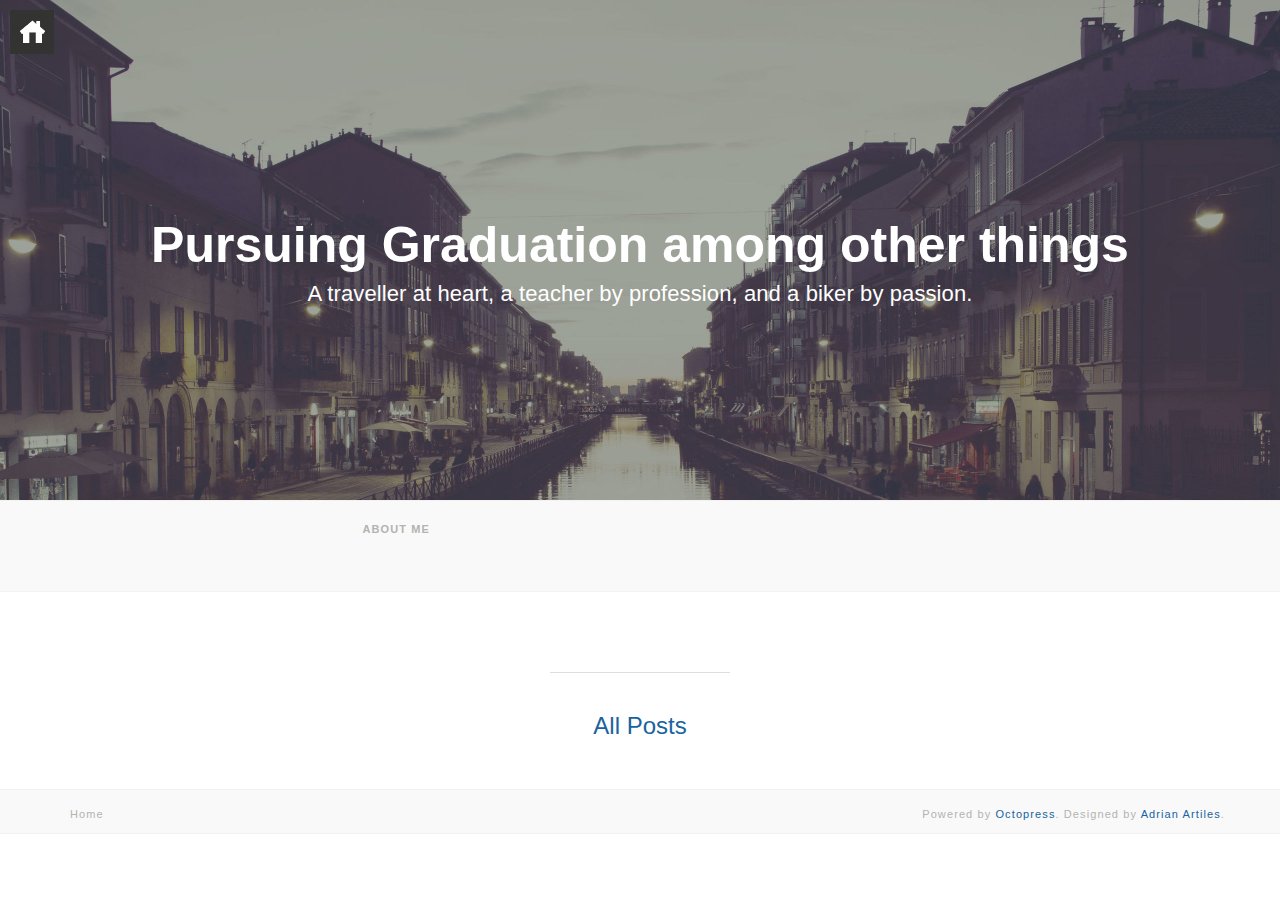
<file: index.html>
<!DOCTYPE html>
<!--[if IEMobile 7 ]><html class="no-js iem7"><![endif]-->
<!--[if lt IE 9]><html class="no-js lte-ie8"><![endif]-->
<!--[if (gt IE 8)|(gt IEMobile 7)|!(IEMobile)|!(IE)]><!--><html class="no-js" lang="en"><!--<![endif]-->
<!DOCTYPE html>
<!--[if IEMobile 7 ]><html class="no-js iem7"><![endif]-->
<!--[if lt IE 9]><html class="no-js lte-ie8"><![endif]-->
<!--[if (gt IE 8)|(gt IEMobile 7)|!(IEMobile)|!(IE)]><!--><html class="no-js" lang="en"><!--<![endif]-->
<head>
  <meta charset="utf-8">
  <title>Pursuing Graduation among other things</title>
  <meta name="author" content="Varsha Rammohan">

  
  <meta name="description" content=" Pursuing Graduation among other things
A traveller at heart, a teacher by profession, and a biker by passion. about me All Posts ">
  

  <!-- http://t.co/dKP3o1e -->
  <meta name="HandheldFriendly" content="True">
  <meta name="MobileOptimized" content="320">
  <meta name="viewport" content="width=device-width, initial-scale=1">

  
  <link rel="canonical" href="http://varsharammohan.github.io">
  <link href="/favicon.png" rel="icon">
  <link href="/stylesheets/screen.css" media="screen, projection" rel="stylesheet" type="text/css">
  <link href="/atom.xml" rel="alternate" title="Pursuing Graduation among other things" type="application/atom+xml">
  <script src="/javascripts/modernizr-2.0.js"></script>
  <script src="//ajax.googleapis.com/ajax/libs/jquery/1.9.1/jquery.min.js"></script>
  <script>!window.jQuery && document.write(unescape('%3Cscript src="./javascripts/libs/jquery.min.js"%3E%3C/script%3E'))</script>
  <script src="/javascripts/octopress.js" type="text/javascript"></script>
  

</head>

  <body>
    <a href="/" class="home-icon">
      <img src="/images/home.png"/>
    </a>

    <div class="home-page">
  <div class="hero">
    <h1>Pursuing Graduation among other things</h1>
<p>A traveller at heart, a teacher by profession, and a biker by passion.</p>

  </div>

  <div class="home-field">
    <div class="home-landing her-row">
      <div class="container">
        <div class="row">
          <div id="about-me" class="col-md-offset-3 col-md-6">
  <h4>about me</h4>
  <p></p>
  <div class="social-icon-list">
  	
    
    
  </div>
</div>

        </div>
      </div>
    </div>

    <div class="article-list">
      <div class="container">
        
      </div>
    </div>

    <hr class="divider-short"/>

    <div class="archive-link">
      <h3><a href="/posts/">All Posts</a></h3>
    </div>
  </div>
</div>

    <footer id="footer" class="her-row">
  <div class="container">
    <div class="row">
      <div class="col-md-1">
  <a href="/"><h4>Home</h4></a>
</div>

<div class="col-md-2">
  <div class="social-icon-list">
    

    

    
  </div>
</div>

<div class="pull-right">
  <h4>Powered by <a href="http://octopress.org/">Octopress</a>. Designed by <a href="http://AdrianArtiles.com">Adrian Artiles</a>.</h4>
</div>


    </div>
  </div>
</footer>

  </body>
</html>
</file>
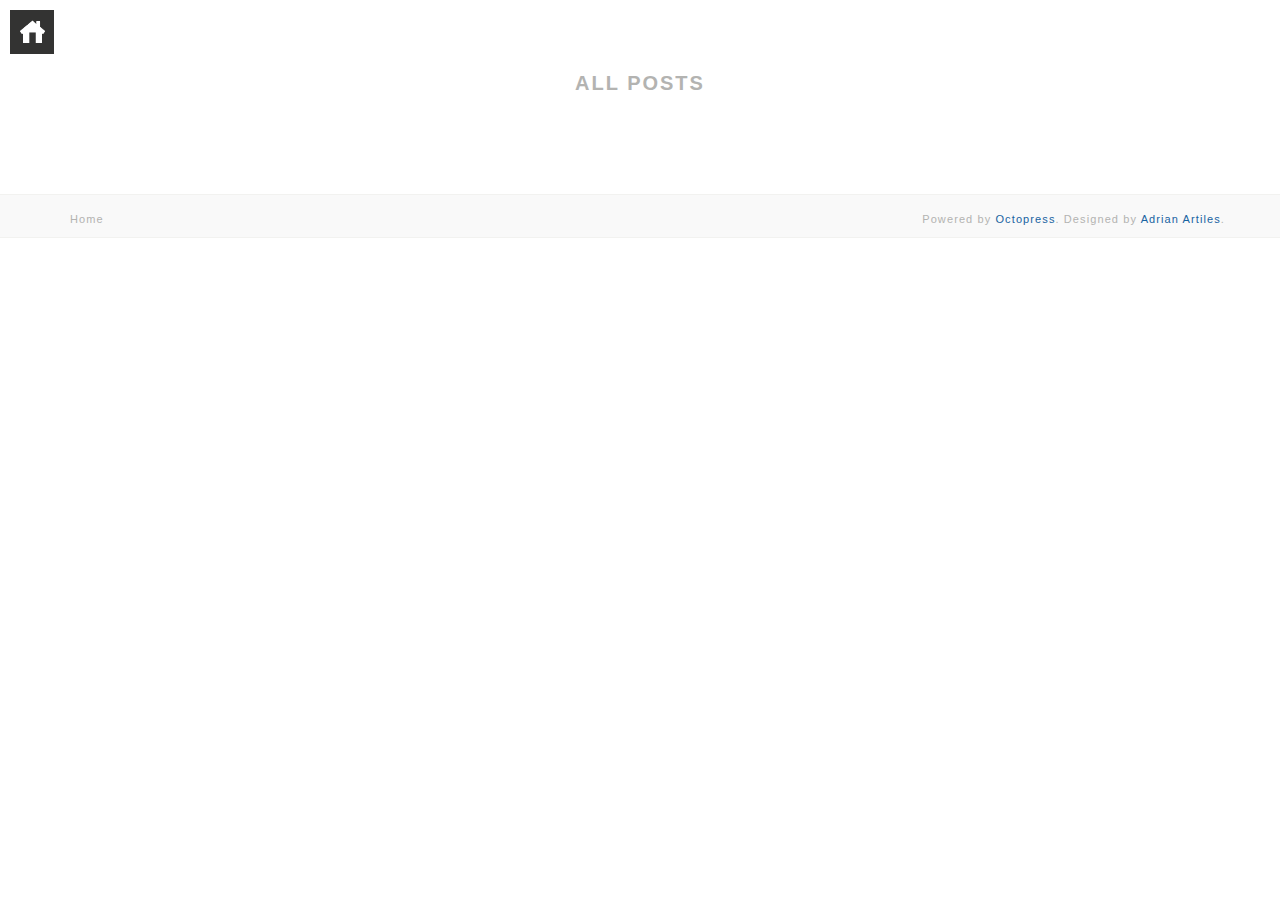
<file: posts/index.html>
<!DOCTYPE html>
<!--[if IEMobile 7 ]><html class="no-js iem7"><![endif]-->
<!--[if lt IE 9]><html class="no-js lte-ie8"><![endif]-->
<!--[if (gt IE 8)|(gt IEMobile 7)|!(IEMobile)|!(IE)]><!--><html class="no-js" lang="en"><!--<![endif]-->
<!DOCTYPE html>
<!--[if IEMobile 7 ]><html class="no-js iem7"><![endif]-->
<!--[if lt IE 9]><html class="no-js lte-ie8"><![endif]-->
<!--[if (gt IE 8)|(gt IEMobile 7)|!(IEMobile)|!(IE)]><!--><html class="no-js" lang="en"><!--<![endif]-->
<head>
  <meta charset="utf-8">
  <title>All Posts - Pursuing Graduation among other things</title>
  <meta name="author" content="Varsha Rammohan">

  
  <meta name="description" content=" All Posts ">
  

  <!-- http://t.co/dKP3o1e -->
  <meta name="HandheldFriendly" content="True">
  <meta name="MobileOptimized" content="320">
  <meta name="viewport" content="width=device-width, initial-scale=1">

  
  <link rel="canonical" href="http://varsharammohan.github.io/posts">
  <link href="/favicon.png" rel="icon">
  <link href="/stylesheets/screen.css" media="screen, projection" rel="stylesheet" type="text/css">
  <link href="/atom.xml" rel="alternate" title="Pursuing Graduation among other things" type="application/atom+xml">
  <script src="/javascripts/modernizr-2.0.js"></script>
  <script src="//ajax.googleapis.com/ajax/libs/jquery/1.9.1/jquery.min.js"></script>
  <script>!window.jQuery && document.write(unescape('%3Cscript src="./javascripts/libs/jquery.min.js"%3E%3C/script%3E'))</script>
  <script src="/javascripts/octopress.js" type="text/javascript"></script>
  

</head>

  <body>
    <a href="/" class="home-icon">
      <img src="/images/home.png"/>
    </a>

    <div class="all-posts">
  <div class="container">
    <div class="row">
      <div class="list-title col-md-offset-3 col-md-6">
        <h4>All Posts</h4>
      </div>
    </div>
  </div>

  <div class="article-list">
    <div class="container">
      
    </div>
  </div>
</div>

    <footer id="footer" class="her-row">
  <div class="container">
    <div class="row">
      <div class="col-md-1">
  <a href="/"><h4>Home</h4></a>
</div>

<div class="col-md-2">
  <div class="social-icon-list">
    

    

    
  </div>
</div>

<div class="pull-right">
  <h4>Powered by <a href="http://octopress.org/">Octopress</a>. Designed by <a href="http://AdrianArtiles.com">Adrian Artiles</a>.</h4>
</div>


    </div>
  </div>
</footer>

  </body>
</html>
</file>
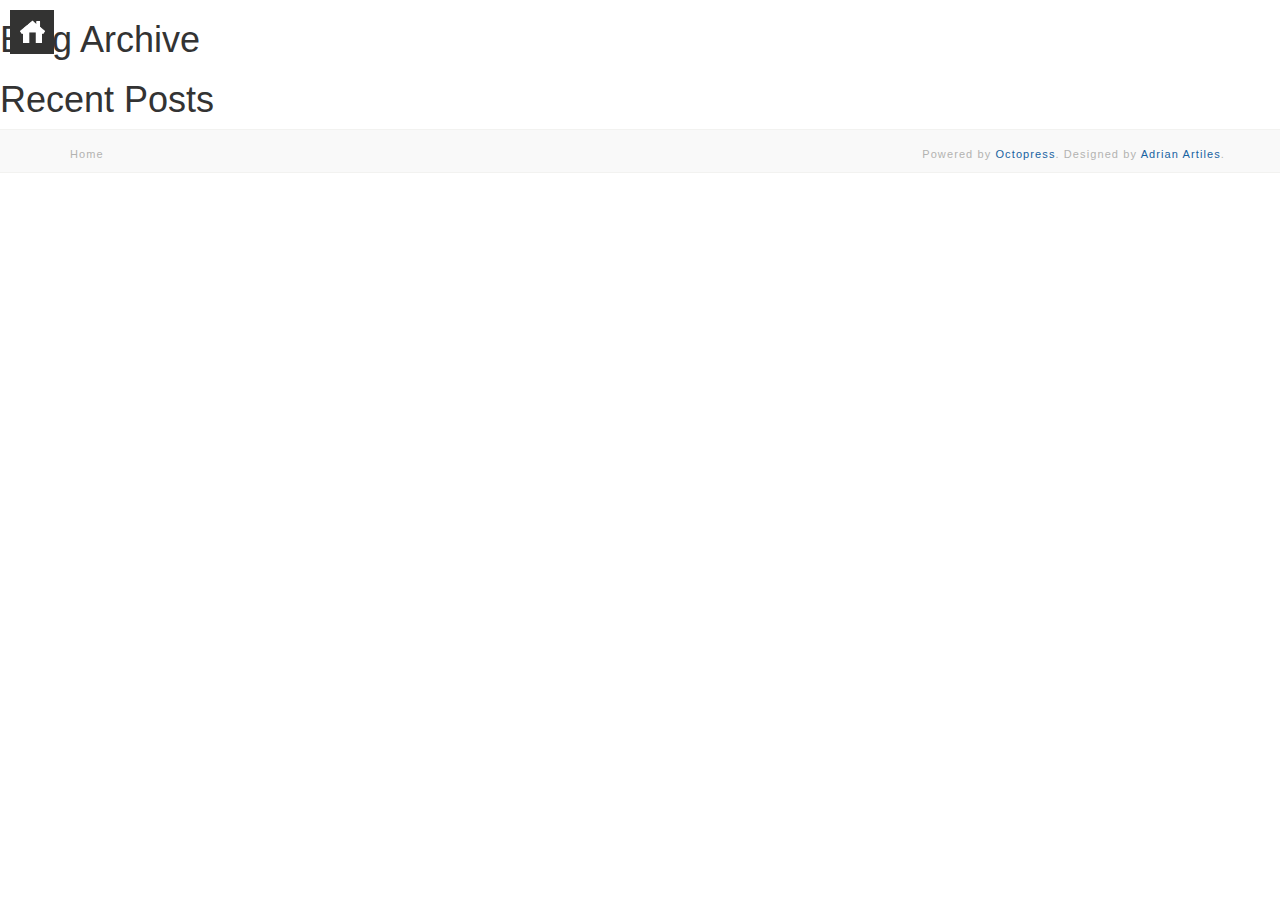
<file: blog/archives/index.html>
<!DOCTYPE html>
<!--[if IEMobile 7 ]><html class="no-js iem7"><![endif]-->
<!--[if lt IE 9]><html class="no-js lte-ie8"><![endif]-->
<!--[if (gt IE 8)|(gt IEMobile 7)|!(IEMobile)|!(IE)]><!--><html class="no-js" lang="en"><!--<![endif]-->
<!DOCTYPE html>
<!--[if IEMobile 7 ]><html class="no-js iem7"><![endif]-->
<!--[if lt IE 9]><html class="no-js lte-ie8"><![endif]-->
<!--[if (gt IE 8)|(gt IEMobile 7)|!(IEMobile)|!(IE)]><!--><html class="no-js" lang="en"><!--<![endif]-->
<head>
  <meta charset="utf-8">
  <title>Blog Archive - Pursuing Graduation among other things</title>
  <meta name="author" content="Varsha Rammohan">

  
  <meta name="description" content=" Blog Archive Recent Posts ">
  

  <!-- http://t.co/dKP3o1e -->
  <meta name="HandheldFriendly" content="True">
  <meta name="MobileOptimized" content="320">
  <meta name="viewport" content="width=device-width, initial-scale=1">

  
  <link rel="canonical" href="http://varsharammohan.github.io/blog/archives">
  <link href="/favicon.png" rel="icon">
  <link href="/stylesheets/screen.css" media="screen, projection" rel="stylesheet" type="text/css">
  <link href="/atom.xml" rel="alternate" title="Pursuing Graduation among other things" type="application/atom+xml">
  <script src="/javascripts/modernizr-2.0.js"></script>
  <script src="//ajax.googleapis.com/ajax/libs/jquery/1.9.1/jquery.min.js"></script>
  <script>!window.jQuery && document.write(unescape('%3Cscript src="./javascripts/libs/jquery.min.js"%3E%3C/script%3E'))</script>
  <script src="/javascripts/octopress.js" type="text/javascript"></script>
  

</head>

  <body>
    <a href="/" class="home-icon">
      <img src="/images/home.png"/>
    </a>

    <div>
<article role="article">
  
  <header>
    <h1 class="entry-title">Blog Archive</h1>
    
  </header>
  
  <div id="blog-archives">

</div>

  
</article>

</div>

<aside class="sidebar">
  
    <section>
  <h1>Recent Posts</h1>
  <ul id="recent_posts">
    
  </ul>
</section>





  
</aside>


    <footer id="footer" class="her-row">
  <div class="container">
    <div class="row">
      <div class="col-md-1">
  <a href="/"><h4>Home</h4></a>
</div>

<div class="col-md-2">
  <div class="social-icon-list">
    

    

    
  </div>
</div>

<div class="pull-right">
  <h4>Powered by <a href="http://octopress.org/">Octopress</a>. Designed by <a href="http://AdrianArtiles.com">Adrian Artiles</a>.</h4>
</div>


    </div>
  </div>
</footer>

  </body>
</html>
</file>
<file: stylesheets/screen.css>
html,body,div,span,applet,object,iframe,h1,h2,h3,h4,h5,h6,p,blockquote,pre,a,abbr,acronym,address,big,cite,code,del,dfn,em,img,ins,kbd,q,s,samp,small,strike,strong,sub,sup,tt,var,b,u,i,center,dl,dt,dd,ol,ul,li,fieldset,form,label,legend,table,caption,tbody,tfoot,thead,tr,th,td,article,aside,canvas,details,embed,figure,figcaption,footer,header,hgroup,menu,nav,output,ruby,section,summary,time,mark,audio,video{margin:0;padding:0;border:0;font:inherit;font-size:100%;vertical-align:baseline}html{line-height:1}ol,ul{list-style:none}table{border-collapse:collapse;border-spacing:0}caption,th,td{text-align:left;font-weight:normal;vertical-align:middle}q,blockquote{quotes:none}q:before,q:after,blockquote:before,blockquote:after{content:"";content:none}a img{border:none}article,aside,details,figcaption,figure,footer,header,hgroup,menu,nav,section,summary{display:block}.highlight,html .gist .gist-file .gist-syntax .gist-highlight{border:1px solid #05232b !important}.highlight table td.code,html .gist .gist-file .gist-syntax .gist-highlight table td.code{width:100%}.highlight .line-numbers,html .gist .gist-file .gist-syntax .gist-highlight .line-numbers{text-align:right;font-size:13px;line-height:1.45em;background:#073642 url('/images/noise.png?1403675433') top left !important;border-right:1px solid #00232c !important;-webkit-box-shadow:#083e4b -1px 0 inset;-moz-box-shadow:#083e4b -1px 0 inset;box-shadow:#083e4b -1px 0 inset;text-shadow:#021014 0 -1px;padding:.8em !important;-webkit-border-radius:0;-moz-border-radius:0;-ms-border-radius:0;-o-border-radius:0;border-radius:0}.highlight .line-numbers span,html .gist .gist-file .gist-syntax .gist-highlight .line-numbers span{color:#586e75 !important}figure.code,.gist-file,pre{-webkit-box-shadow:rgba(0,0,0,0.06) 0 0 10px;-moz-box-shadow:rgba(0,0,0,0.06) 0 0 10px;box-shadow:rgba(0,0,0,0.06) 0 0 10px}figure.code .highlight pre,.gist-file .highlight pre,pre .highlight pre{-webkit-box-shadow:none;-moz-box-shadow:none;box-shadow:none}html .gist .gist-file{margin-bottom:1.8em;position:relative;border:none;padding-top:26px !important}html .gist .gist-file .gist-syntax{border-bottom:0 !important;background:none !important}html .gist .gist-file .gist-syntax .gist-highlight{background:#002b36 !important}html .gist .gist-file .gist-meta{padding:.6em 0.8em;border:1px solid #083e4b !important;color:#586e75;font-size:.7em !important;background:#073642 url('/images/noise.png?1403675433') top left;line-height:1.5em}html .gist .gist-file .gist-meta a{color:#75878b !important;text-decoration:none}html .gist .gist-file .gist-meta a:hover{text-decoration:underline}html .gist .gist-file .gist-meta a:hover{color:#93a1a1 !important}html .gist .gist-file .gist-meta a[href*='#file']{position:absolute;top:0;left:0;right:-10px;color:#474747 !important}html .gist .gist-file .gist-meta a[href*='#file']:hover{color:#1863a1 !important}html .gist .gist-file .gist-meta a[href*=raw]{top:.4em}pre{background:#002b36 url('/images/noise.png?1403675433') top left;-webkit-border-radius:0.4em;-moz-border-radius:0.4em;-ms-border-radius:0.4em;-o-border-radius:0.4em;border-radius:0.4em;border:1px solid #05232b;line-height:1.45em;font-size:13px;margin-bottom:2.1em;padding:.8em 1em;color:#93a1a1;overflow:auto}h3.filename+pre{-moz-border-radius-topleft:0px;-webkit-border-top-left-radius:0px;border-top-left-radius:0px;-moz-border-radius-topright:0px;-webkit-border-top-right-radius:0px;border-top-right-radius:0px}p code,li code{display:inline-block;white-space:no-wrap;background:#fff;font-size:.8em;line-height:1.5em;color:#555;border:1px solid #ddd;-webkit-border-radius:0.4em;-moz-border-radius:0.4em;-ms-border-radius:0.4em;-o-border-radius:0.4em;border-radius:0.4em;padding:0 .3em;margin:-1px 0}p pre code,li pre code{font-size:1em !important;background:none;border:none}.pre-code,html .gist .gist-file .gist-syntax .gist-highlight pre,.highlight code{font-family:Menlo,Monaco,"Andale Mono","lucida console","Courier New",monospace !important;overflow:scroll;overflow-y:hidden;display:block;padding:.8em !important;overflow-x:auto;line-height:1.45em;background:#002b36 url('/images/noise.png?1403675433') top left !important;color:#93a1a1 !important}.pre-code *::-moz-selection,html .gist .gist-file .gist-syntax .gist-highlight pre *::-moz-selection,.highlight code *::-moz-selection{background:#386774;color:inherit;text-shadow:#002b36 0 1px}.pre-code *::-webkit-selection,html .gist .gist-file .gist-syntax .gist-highlight pre *::-webkit-selection,.highlight code *::-webkit-selection{background:#386774;color:inherit;text-shadow:#002b36 0 1px}.pre-code *::selection,html .gist .gist-file .gist-syntax .gist-highlight pre *::selection,.highlight code *::selection{background:#386774;color:inherit;text-shadow:#002b36 0 1px}.pre-code span,html .gist .gist-file .gist-syntax .gist-highlight pre span,.highlight code span{color:#93a1a1 !important}.pre-code span,html .gist .gist-file .gist-syntax .gist-highlight pre span,.highlight code span{font-style:normal !important;font-weight:normal !important}.pre-code .c,html .gist .gist-file .gist-syntax .gist-highlight pre .c,.highlight code .c{color:#586e75 !important;font-style:italic !important}.pre-code .cm,html .gist .gist-file .gist-syntax .gist-highlight pre .cm,.highlight code .cm{color:#586e75 !important;font-style:italic !important}.pre-code .cp,html .gist .gist-file .gist-syntax .gist-highlight pre .cp,.highlight code .cp{color:#586e75 !important;font-style:italic !important}.pre-code .c1,html .gist .gist-file .gist-syntax .gist-highlight pre .c1,.highlight code .c1{color:#586e75 !important;font-style:italic !important}.pre-code .cs,html .gist .gist-file .gist-syntax .gist-highlight pre .cs,.highlight code .cs{color:#586e75 !important;font-weight:bold !important;font-style:italic !important}.pre-code .err,html .gist .gist-file .gist-syntax .gist-highlight pre .err,.highlight code .err{color:#dc322f !important;background:none !important}.pre-code .k,html .gist .gist-file .gist-syntax .gist-highlight pre .k,.highlight code .k{color:#cb4b16 !important}.pre-code .o,html .gist .gist-file .gist-syntax .gist-highlight pre .o,.highlight code .o{color:#93a1a1 !important;font-weight:bold !important}.pre-code .p,html .gist .gist-file .gist-syntax .gist-highlight pre .p,.highlight code .p{color:#93a1a1 !important}.pre-code .ow,html .gist .gist-file .gist-syntax .gist-highlight pre .ow,.highlight code .ow{color:#2aa198 !important;font-weight:bold !important}.pre-code .gd,html .gist .gist-file .gist-syntax .gist-highlight pre .gd,.highlight code .gd{color:#93a1a1 !important;background-color:#372c34 !important;display:inline-block}.pre-code .gd .x,html .gist .gist-file .gist-syntax .gist-highlight pre .gd .x,.highlight code .gd .x{color:#93a1a1 !important;background-color:#4d2d33 !important;display:inline-block}.pre-code .ge,html .gist .gist-file .gist-syntax .gist-highlight pre .ge,.highlight code .ge{color:#93a1a1 !important;font-style:italic !important}.pre-code .gh,html .gist .gist-file .gist-syntax .gist-highlight pre .gh,.highlight code .gh{color:#586e75 !important}.pre-code .gi,html .gist .gist-file .gist-syntax .gist-highlight pre .gi,.highlight code .gi{color:#93a1a1 !important;background-color:#1a412b !important;display:inline-block}.pre-code .gi .x,html .gist .gist-file .gist-syntax .gist-highlight pre .gi .x,.highlight code .gi .x{color:#93a1a1 !important;background-color:#355720 !important;display:inline-block}.pre-code .gs,html .gist .gist-file .gist-syntax .gist-highlight pre .gs,.highlight code .gs{color:#93a1a1 !important;font-weight:bold !important}.pre-code .gu,html .gist .gist-file .gist-syntax .gist-highlight pre .gu,.highlight code .gu{color:#6c71c4 !important}.pre-code .kc,html .gist .gist-file .gist-syntax .gist-highlight pre .kc,.highlight code .kc{color:#859900 !important;font-weight:bold !important}.pre-code .kd,html .gist .gist-file .gist-syntax .gist-highlight pre .kd,.highlight code .kd{color:#268bd2 !important}.pre-code .kp,html .gist .gist-file .gist-syntax .gist-highlight pre .kp,.highlight code .kp{color:#cb4b16 !important;font-weight:bold !important}.pre-code .kr,html .gist .gist-file .gist-syntax .gist-highlight pre .kr,.highlight code .kr{color:#d33682 !important;font-weight:bold !important}.pre-code .kt,html .gist .gist-file .gist-syntax .gist-highlight pre .kt,.highlight code .kt{color:#2aa198 !important}.pre-code .n,html .gist .gist-file .gist-syntax .gist-highlight pre .n,.highlight code .n{color:#268bd2 !important}.pre-code .na,html .gist .gist-file .gist-syntax .gist-highlight pre .na,.highlight code .na{color:#268bd2 !important}.pre-code .nb,html .gist .gist-file .gist-syntax .gist-highlight pre .nb,.highlight code .nb{color:#859900 !important}.pre-code .nc,html .gist .gist-file .gist-syntax .gist-highlight pre .nc,.highlight code .nc{color:#d33682 !important}.pre-code .no,html .gist .gist-file .gist-syntax .gist-highlight pre .no,.highlight code .no{color:#b58900 !important}.pre-code .nl,html .gist .gist-file .gist-syntax .gist-highlight pre .nl,.highlight code .nl{color:#859900 !important}.pre-code .ne,html .gist .gist-file .gist-syntax .gist-highlight pre .ne,.highlight code .ne{color:#268bd2 !important;font-weight:bold !important}.pre-code .nf,html .gist .gist-file .gist-syntax .gist-highlight pre .nf,.highlight code .nf{color:#268bd2 !important;font-weight:bold !important}.pre-code .nn,html .gist .gist-file .gist-syntax .gist-highlight pre .nn,.highlight code .nn{color:#b58900 !important}.pre-code .nt,html .gist .gist-file .gist-syntax .gist-highlight pre .nt,.highlight code .nt{color:#268bd2 !important;font-weight:bold !important}.pre-code .nx,html .gist .gist-file .gist-syntax .gist-highlight pre .nx,.highlight code .nx{color:#b58900 !important}.pre-code .vg,html .gist .gist-file .gist-syntax .gist-highlight pre .vg,.highlight code .vg{color:#268bd2 !important}.pre-code .vi,html .gist .gist-file .gist-syntax .gist-highlight pre .vi,.highlight code .vi{color:#268bd2 !important}.pre-code .nv,html .gist .gist-file .gist-syntax .gist-highlight pre .nv,.highlight code .nv{color:#268bd2 !important}.pre-code .mf,html .gist .gist-file .gist-syntax .gist-highlight pre .mf,.highlight code .mf{color:#2aa198 !important}.pre-code .m,html .gist .gist-file .gist-syntax .gist-highlight pre .m,.highlight code .m{color:#2aa198 !important}.pre-code .mh,html .gist .gist-file .gist-syntax .gist-highlight pre .mh,.highlight code .mh{color:#2aa198 !important}.pre-code .mi,html .gist .gist-file .gist-syntax .gist-highlight pre .mi,.highlight code .mi{color:#2aa198 !important}.pre-code .s,html .gist .gist-file .gist-syntax .gist-highlight pre .s,.highlight code .s{color:#2aa198 !important}.pre-code .sd,html .gist .gist-file .gist-syntax .gist-highlight pre .sd,.highlight code .sd{color:#2aa198 !important}.pre-code .s2,html .gist .gist-file .gist-syntax .gist-highlight pre .s2,.highlight code .s2{color:#2aa198 !important}.pre-code .se,html .gist .gist-file .gist-syntax .gist-highlight pre .se,.highlight code .se{color:#dc322f !important}.pre-code .si,html .gist .gist-file .gist-syntax .gist-highlight pre .si,.highlight code .si{color:#268bd2 !important}.pre-code .sr,html .gist .gist-file .gist-syntax .gist-highlight pre .sr,.highlight code .sr{color:#2aa198 !important}.pre-code .s1,html .gist .gist-file .gist-syntax .gist-highlight pre .s1,.highlight code .s1{color:#2aa198 !important}.pre-code div .gd,html .gist .gist-file .gist-syntax .gist-highlight pre div .gd,.highlight code div .gd,.pre-code div .gd .x,html .gist .gist-file .gist-syntax .gist-highlight pre div .gd .x,.highlight code div .gd .x,.pre-code div .gi,html .gist .gist-file .gist-syntax .gist-highlight pre div .gi,.highlight code div .gi,.pre-code div .gi .x,html .gist .gist-file .gist-syntax .gist-highlight pre div .gi .x,.highlight code div .gi .x{display:inline-block;width:100%}.highlight,.gist-highlight{margin-bottom:1.8em;background:#002b36;overflow-y:hidden;overflow-x:auto}.highlight pre,.gist-highlight pre{background:none;-webkit-border-radius:none;-moz-border-radius:none;-ms-border-radius:none;-o-border-radius:none;border-radius:none;border:none;padding:0;margin-bottom:0}pre::-webkit-scrollbar,.highlight::-webkit-scrollbar,.gist-highlight::-webkit-scrollbar{height:.5em;background:rgba(255,255,255,0.15)}pre::-webkit-scrollbar-thumb:horizontal,.highlight::-webkit-scrollbar-thumb:horizontal,.gist-highlight::-webkit-scrollbar-thumb:horizontal{background:rgba(255,255,255,0.2);-webkit-border-radius:4px;border-radius:4px}.highlight code{background:#000}figure.code{background:none;padding:0;border:0;margin-bottom:1.5em}figure.code pre{margin-bottom:0}figure.code figcaption{position:relative}figure.code .highlight{margin-bottom:0}.code-title,html .gist .gist-file .gist-meta a[href*='#file'],h3.filename,figure.code figcaption{text-align:center;font-size:13px;line-height:2em;text-shadow:#cbcccc 0 1px 0;color:#474747;font-weight:normal;margin-bottom:0;-moz-border-radius-topleft:5px;-webkit-border-top-left-radius:5px;border-top-left-radius:5px;-moz-border-radius-topright:5px;-webkit-border-top-right-radius:5px;border-top-right-radius:5px;font-family:"Helvetica Neue", Arial, "Lucida Grande", "Lucida Sans Unicode", Lucida, sans-serif;background:#aaa url('/images/code_bg.png?1403677481') top repeat-x;border:1px solid #565656;border-top-color:#cbcbcb;border-left-color:#a5a5a5;border-right-color:#a5a5a5;border-bottom:0}.download-source,html .gist .gist-file .gist-meta a[href*=raw],figure.code figcaption a{position:absolute;right:.8em;text-decoration:none;color:#666 !important;z-index:1;font-size:13px;text-shadow:#cbcccc 0 1px 0;padding-left:3em}.download-source:hover,html .gist .gist-file .gist-meta a[href*=raw]:hover,figure.code figcaption a:hover{text-decoration:underline}/*! normalize.css v3.0.0 | MIT License | git.io/normalize */html{font-family:sans-serif;-ms-text-size-adjust:100%;-webkit-text-size-adjust:100%}body{margin:0}article,aside,details,figcaption,figure,footer,header,hgroup,main,nav,section,summary{display:block}audio,canvas,progress,video{display:inline-block;vertical-align:baseline}audio:not([controls]){display:none;height:0}[hidden],template{display:none}a{background:transparent}a:active,a:hover{outline:0}abbr[title]{border-bottom:1px dotted}b,strong{font-weight:bold}dfn{font-style:italic}h1{font-size:2em;margin:0.67em 0}mark{background:#ff0;color:#000}small{font-size:80%}sub,sup{font-size:75%;line-height:0;position:relative;vertical-align:baseline}sup{top:-0.5em}sub{bottom:-0.25em}img{border:0}svg:not(:root){overflow:hidden}figure{margin:1em 40px}hr{-moz-box-sizing:content-box;box-sizing:content-box;height:0}pre{overflow:auto}code,kbd,pre,samp{font-family:monospace, monospace;font-size:1em}button,input,optgroup,select,textarea{color:inherit;font:inherit;margin:0}button{overflow:visible}button,select{text-transform:none}button,html input[type="button"],input[type="reset"],input[type="submit"]{-webkit-appearance:button;cursor:pointer}button[disabled],html input[disabled]{cursor:default}button::-moz-focus-inner,input::-moz-focus-inner{border:0;padding:0}input{line-height:normal}input[type="checkbox"],input[type="radio"]{box-sizing:border-box;padding:0}input[type="number"]::-webkit-inner-spin-button,input[type="number"]::-webkit-outer-spin-button{height:auto}input[type="search"]{-webkit-appearance:textfield;-moz-box-sizing:content-box;-webkit-box-sizing:content-box;box-sizing:content-box}input[type="search"]::-webkit-search-cancel-button,input[type="search"]::-webkit-search-decoration{-webkit-appearance:none}fieldset{border:1px solid #c0c0c0;margin:0 2px;padding:0.35em 0.625em 0.75em}legend{border:0;padding:0}textarea{overflow:auto}optgroup{font-weight:bold}table{border-collapse:collapse;border-spacing:0}td,th{padding:0}@media print{*{text-shadow:none !important;color:#000 !important;background:transparent !important;box-shadow:none !important}a,a:visited{text-decoration:underline}a[href]:after{content:" (" attr(href) ")"}abbr[title]:after{content:" (" attr(title) ")"}a[href^="javascript:"]:after,a[href^="#"]:after{content:""}pre,blockquote{border:1px solid #999;page-break-inside:avoid}thead{display:table-header-group}tr,img{page-break-inside:avoid}img{max-width:100% !important}p,h2,h3{orphans:3;widows:3}h2,h3{page-break-after:avoid}select{background:#fff !important}.navbar{display:none}.table td,.table th{background-color:#fff !important}.btn>.caret,.dropup>.btn>.caret{border-top-color:#000 !important}.label{border:1px solid #000}.table{border-collapse:collapse !important}.table-bordered th,.table-bordered td{border:1px solid #ddd !important}}*{-webkit-box-sizing:border-box;-moz-box-sizing:border-box;box-sizing:border-box}*:before,*:after{-webkit-box-sizing:border-box;-moz-box-sizing:border-box;box-sizing:border-box}html{font-size:62.5%;-webkit-tap-highlight-color:rgba(0,0,0,0)}body{font-family:"Helvetica Neue",Helvetica,Arial,sans-serif;font-size:14px;line-height:1.42857;color:#333;background-color:#fff}input,button,select,textarea{font-family:inherit;font-size:inherit;line-height:inherit}a{color:#1863a1;text-decoration:none}a:hover,a:focus{color:#0e3a5f;text-decoration:underline}a:focus{outline:thin dotted;outline:5px auto -webkit-focus-ring-color;outline-offset:-2px}figure{margin:0}img{vertical-align:middle}.img-responsive{display:block;max-width:100%;height:auto}.img-rounded{border-radius:6px}.img-thumbnail{padding:4px;line-height:1.42857;background-color:#fff;border:1px solid #ddd;border-radius:4px;-webkit-transition:all 0.2s ease-in-out;transition:all 0.2s ease-in-out;display:inline-block;max-width:100%;height:auto}.img-circle{border-radius:50%}hr{margin-top:20px;margin-bottom:20px;border:0;border-top:1px solid #eee}.sr-only{position:absolute;width:1px;height:1px;margin:-1px;padding:0;overflow:hidden;clip:rect(0, 0, 0, 0);border:0}h1,h2,h3,h4,h5,h6,.h1,.h2,.h3,.h4,.h5,.h6{font-family:inherit;font-weight:500;line-height:1.1;color:inherit}h1 small,h1 .small,h2 small,h2 .small,h3 small,h3 .small,h4 small,h4 .small,h5 small,h5 .small,h6 small,h6 .small,.h1 small,.h1 .small,.h2 small,.h2 .small,.h3 small,.h3 .small,.h4 small,.h4 .small,.h5 small,.h5 .small,.h6 small,.h6 .small{font-weight:normal;line-height:1;color:#999}h1,.h1,h2,.h2,h3,.h3{margin-top:20px;margin-bottom:10px}h1 small,h1 .small,.h1 small,.h1 .small,h2 small,h2 .small,.h2 small,.h2 .small,h3 small,h3 .small,.h3 small,.h3 .small{font-size:65%}h4,.h4,h5,.h5,h6,.h6{margin-top:10px;margin-bottom:10px}h4 small,h4 .small,.h4 small,.h4 .small,h5 small,h5 .small,.h5 small,.h5 .small,h6 small,h6 .small,.h6 small,.h6 .small{font-size:75%}h1,.h1{font-size:36px}h2,.h2{font-size:30px}h3,.h3{font-size:24px}h4,.h4{font-size:18px}h5,.h5{font-size:14px}h6,.h6{font-size:12px}p{margin:0 0 10px}.lead{margin-bottom:20px;font-size:16px;font-weight:200;line-height:1.4}@media (min-width: 768px){.lead{font-size:21px}}small,.small{font-size:85%}cite{font-style:normal}.text-left{text-align:left}.text-right{text-align:right}.text-center{text-align:center}.text-justify{text-align:justify}.text-muted{color:#999}.text-primary{color:#428bca}a.text-primary:hover{color:#3071a9}.text-success{color:#3c763d}a.text-success:hover{color:#2b542c}.text-info{color:#31708f}a.text-info:hover{color:#245269}.text-warning{color:#8a6d3b}a.text-warning:hover{color:#66512c}.text-danger{color:#a94442}a.text-danger:hover{color:#843534}.bg-primary{color:#fff}.bg-primary{background-color:#428bca}a.bg-primary:hover{background-color:#3071a9}.bg-success{background-color:#dff0d8}a.bg-success:hover{background-color:#c1e2b3}.bg-info{background-color:#d9edf7}a.bg-info:hover{background-color:#afd9ee}.bg-warning{background-color:#fcf8e3}a.bg-warning:hover{background-color:#f7ecb5}.bg-danger{background-color:#f2dede}a.bg-danger:hover{background-color:#e4b9b9}.page-header{padding-bottom:9px;margin:40px 0 20px;border-bottom:1px solid #eee}ul,ol{margin-top:0;margin-bottom:10px}ul ul,ul ol,ol ul,ol ol{margin-bottom:0}.list-unstyled,.list-inline{padding-left:0;list-style:none}.list-inline{margin-left:-5px}.list-inline>li{display:inline-block;padding-left:5px;padding-right:5px}dl{margin-top:0;margin-bottom:20px}dt,dd{line-height:1.42857}dt{font-weight:bold}dd{margin-left:0}@media (min-width: 768px){.dl-horizontal dt{float:left;width:160px;clear:left;text-align:right;overflow:hidden;text-overflow:ellipsis;white-space:nowrap}.dl-horizontal dd{margin-left:180px}.dl-horizontal dd:before,.dl-horizontal dd:after{content:" ";display:table}.dl-horizontal dd:after{clear:both}}abbr[title],abbr[data-original-title]{cursor:help;border-bottom:1px dotted #999}.initialism{font-size:90%;text-transform:uppercase}blockquote{padding:10px 20px;margin:0 0 20px;font-size:17.5px;border-left:5px solid #eee}blockquote p:last-child,blockquote ul:last-child,blockquote ol:last-child{margin-bottom:0}blockquote footer,blockquote small,blockquote .small{display:block;font-size:80%;line-height:1.42857;color:#999}blockquote footer:before,blockquote small:before,blockquote .small:before{content:'\2014 \00A0'}.blockquote-reverse,blockquote.pull-right{padding-right:15px;padding-left:0;border-right:5px solid #eee;border-left:0;text-align:right}.blockquote-reverse footer:before,.blockquote-reverse small:before,.blockquote-reverse .small:before,blockquote.pull-right footer:before,blockquote.pull-right small:before,blockquote.pull-right .small:before{content:''}.blockquote-reverse footer:after,.blockquote-reverse small:after,.blockquote-reverse .small:after,blockquote.pull-right footer:after,blockquote.pull-right small:after,blockquote.pull-right .small:after{content:'\00A0 \2014'}blockquote:before,blockquote:after{content:""}address{margin-bottom:20px;font-style:normal;line-height:1.42857}code,kbd,pre,samp{font-family:Menlo,Monaco,Consolas,"Courier New",monospace}code{padding:2px 4px;font-size:90%;color:#c7254e;background-color:#f9f2f4;white-space:nowrap;border-radius:4px}kbd{padding:2px 4px;font-size:90%;color:#fff;background-color:#333;border-radius:3px;box-shadow:inset 0 -1px 0 rgba(0,0,0,0.25)}pre{display:block;padding:9.5px;margin:0 0 10px;font-size:13px;line-height:1.42857;word-break:break-all;word-wrap:break-word;color:#93a1a1;background-color:#002b36;border:1px solid #ccc;border-radius:4px}pre code{padding:0;font-size:inherit;color:inherit;white-space:pre-wrap;background-color:transparent;border-radius:0}.pre-scrollable{max-height:340px;overflow-y:scroll}.container{margin-right:auto;margin-left:auto;padding-left:15px;padding-right:15px}.container:before,.container:after{content:" ";display:table}.container:after{clear:both}@media (min-width: 768px){.container{width:750px}}@media (min-width: 992px){.container{width:970px}}@media (min-width: 1200px){.container{width:1170px}}.container-fluid{margin-right:auto;margin-left:auto;padding-left:15px;padding-right:15px}.container-fluid:before,.container-fluid:after{content:" ";display:table}.container-fluid:after{clear:both}.row{margin-left:-15px;margin-right:-15px}.row:before,.row:after{content:" ";display:table}.row:after{clear:both}.col-xs-1,.col-sm-1,.col-md-1,.col-lg-1,.col-xs-2,.col-sm-2,.col-md-2,.col-lg-2,.col-xs-3,.col-sm-3,.col-md-3,.col-lg-3,.col-xs-4,.col-sm-4,.col-md-4,.col-lg-4,.col-xs-5,.col-sm-5,.col-md-5,.col-lg-5,.col-xs-6,.col-sm-6,.col-md-6,.col-lg-6,.col-xs-7,.col-sm-7,.col-md-7,.col-lg-7,.col-xs-8,.col-sm-8,.col-md-8,.col-lg-8,.col-xs-9,.col-sm-9,.col-md-9,.col-lg-9,.col-xs-10,.col-sm-10,.col-md-10,.col-lg-10,.col-xs-11,.col-sm-11,.col-md-11,.col-lg-11,.col-xs-12,.col-sm-12,.col-md-12,.col-lg-12{position:relative;min-height:1px;padding-left:15px;padding-right:15px}.col-xs-1,.col-xs-2,.col-xs-3,.col-xs-4,.col-xs-5,.col-xs-6,.col-xs-7,.col-xs-8,.col-xs-9,.col-xs-10,.col-xs-11,.col-xs-12{float:left}.col-xs-1{width:8.33333%}.col-xs-2{width:16.66667%}.col-xs-3{width:25%}.col-xs-4{width:33.33333%}.col-xs-5{width:41.66667%}.col-xs-6{width:50%}.col-xs-7{width:58.33333%}.col-xs-8{width:66.66667%}.col-xs-9{width:75%}.col-xs-10{width:83.33333%}.col-xs-11{width:91.66667%}.col-xs-12{width:100%}.col-xs-pull-0{right:0%}.col-xs-pull-1{right:8.33333%}.col-xs-pull-2{right:16.66667%}.col-xs-pull-3{right:25%}.col-xs-pull-4{right:33.33333%}.col-xs-pull-5{right:41.66667%}.col-xs-pull-6{right:50%}.col-xs-pull-7{right:58.33333%}.col-xs-pull-8{right:66.66667%}.col-xs-pull-9{right:75%}.col-xs-pull-10{right:83.33333%}.col-xs-pull-11{right:91.66667%}.col-xs-pull-12{right:100%}.col-xs-push-0{left:0%}.col-xs-push-1{left:8.33333%}.col-xs-push-2{left:16.66667%}.col-xs-push-3{left:25%}.col-xs-push-4{left:33.33333%}.col-xs-push-5{left:41.66667%}.col-xs-push-6{left:50%}.col-xs-push-7{left:58.33333%}.col-xs-push-8{left:66.66667%}.col-xs-push-9{left:75%}.col-xs-push-10{left:83.33333%}.col-xs-push-11{left:91.66667%}.col-xs-push-12{left:100%}.col-xs-offset-0{margin-left:0%}.col-xs-offset-1{margin-left:8.33333%}.col-xs-offset-2{margin-left:16.66667%}.col-xs-offset-3{margin-left:25%}.col-xs-offset-4{margin-left:33.33333%}.col-xs-offset-5{margin-left:41.66667%}.col-xs-offset-6{margin-left:50%}.col-xs-offset-7{margin-left:58.33333%}.col-xs-offset-8{margin-left:66.66667%}.col-xs-offset-9{margin-left:75%}.col-xs-offset-10{margin-left:83.33333%}.col-xs-offset-11{margin-left:91.66667%}.col-xs-offset-12{margin-left:100%}@media (min-width: 768px){.col-sm-1,.col-sm-2,.col-sm-3,.col-sm-4,.col-sm-5,.col-sm-6,.col-sm-7,.col-sm-8,.col-sm-9,.col-sm-10,.col-sm-11,.col-sm-12{float:left}.col-sm-1{width:8.33333%}.col-sm-2{width:16.66667%}.col-sm-3{width:25%}.col-sm-4{width:33.33333%}.col-sm-5{width:41.66667%}.col-sm-6{width:50%}.col-sm-7{width:58.33333%}.col-sm-8{width:66.66667%}.col-sm-9{width:75%}.col-sm-10{width:83.33333%}.col-sm-11{width:91.66667%}.col-sm-12{width:100%}.col-sm-pull-0{right:0%}.col-sm-pull-1{right:8.33333%}.col-sm-pull-2{right:16.66667%}.col-sm-pull-3{right:25%}.col-sm-pull-4{right:33.33333%}.col-sm-pull-5{right:41.66667%}.col-sm-pull-6{right:50%}.col-sm-pull-7{right:58.33333%}.col-sm-pull-8{right:66.66667%}.col-sm-pull-9{right:75%}.col-sm-pull-10{right:83.33333%}.col-sm-pull-11{right:91.66667%}.col-sm-pull-12{right:100%}.col-sm-push-0{left:0%}.col-sm-push-1{left:8.33333%}.col-sm-push-2{left:16.66667%}.col-sm-push-3{left:25%}.col-sm-push-4{left:33.33333%}.col-sm-push-5{left:41.66667%}.col-sm-push-6{left:50%}.col-sm-push-7{left:58.33333%}.col-sm-push-8{left:66.66667%}.col-sm-push-9{left:75%}.col-sm-push-10{left:83.33333%}.col-sm-push-11{left:91.66667%}.col-sm-push-12{left:100%}.col-sm-offset-0{margin-left:0%}.col-sm-offset-1{margin-left:8.33333%}.col-sm-offset-2{margin-left:16.66667%}.col-sm-offset-3{margin-left:25%}.col-sm-offset-4{margin-left:33.33333%}.col-sm-offset-5{margin-left:41.66667%}.col-sm-offset-6{margin-left:50%}.col-sm-offset-7{margin-left:58.33333%}.col-sm-offset-8{margin-left:66.66667%}.col-sm-offset-9{margin-left:75%}.col-sm-offset-10{margin-left:83.33333%}.col-sm-offset-11{margin-left:91.66667%}.col-sm-offset-12{margin-left:100%}}@media (min-width: 992px){.col-md-1,.col-md-2,.col-md-3,.col-md-4,.col-md-5,.col-md-6,.col-md-7,.col-md-8,.col-md-9,.col-md-10,.col-md-11,.col-md-12{float:left}.col-md-1{width:8.33333%}.col-md-2{width:16.66667%}.col-md-3{width:25%}.col-md-4{width:33.33333%}.col-md-5{width:41.66667%}.col-md-6{width:50%}.col-md-7{width:58.33333%}.col-md-8{width:66.66667%}.col-md-9{width:75%}.col-md-10{width:83.33333%}.col-md-11{width:91.66667%}.col-md-12{width:100%}.col-md-pull-0{right:0%}.col-md-pull-1{right:8.33333%}.col-md-pull-2{right:16.66667%}.col-md-pull-3{right:25%}.col-md-pull-4{right:33.33333%}.col-md-pull-5{right:41.66667%}.col-md-pull-6{right:50%}.col-md-pull-7{right:58.33333%}.col-md-pull-8{right:66.66667%}.col-md-pull-9{right:75%}.col-md-pull-10{right:83.33333%}.col-md-pull-11{right:91.66667%}.col-md-pull-12{right:100%}.col-md-push-0{left:0%}.col-md-push-1{left:8.33333%}.col-md-push-2{left:16.66667%}.col-md-push-3{left:25%}.col-md-push-4{left:33.33333%}.col-md-push-5{left:41.66667%}.col-md-push-6{left:50%}.col-md-push-7{left:58.33333%}.col-md-push-8{left:66.66667%}.col-md-push-9{left:75%}.col-md-push-10{left:83.33333%}.col-md-push-11{left:91.66667%}.col-md-push-12{left:100%}.col-md-offset-0{margin-left:0%}.col-md-offset-1{margin-left:8.33333%}.col-md-offset-2{margin-left:16.66667%}.col-md-offset-3{margin-left:25%}.col-md-offset-4{margin-left:33.33333%}.col-md-offset-5{margin-left:41.66667%}.col-md-offset-6{margin-left:50%}.col-md-offset-7{margin-left:58.33333%}.col-md-offset-8{margin-left:66.66667%}.col-md-offset-9{margin-left:75%}.col-md-offset-10{margin-left:83.33333%}.col-md-offset-11{margin-left:91.66667%}.col-md-offset-12{margin-left:100%}}@media (min-width: 1200px){.col-lg-1,.col-lg-2,.col-lg-3,.col-lg-4,.col-lg-5,.col-lg-6,.col-lg-7,.col-lg-8,.col-lg-9,.col-lg-10,.col-lg-11,.col-lg-12{float:left}.col-lg-1{width:8.33333%}.col-lg-2{width:16.66667%}.col-lg-3{width:25%}.col-lg-4{width:33.33333%}.col-lg-5{width:41.66667%}.col-lg-6{width:50%}.col-lg-7{width:58.33333%}.col-lg-8{width:66.66667%}.col-lg-9{width:75%}.col-lg-10{width:83.33333%}.col-lg-11{width:91.66667%}.col-lg-12{width:100%}.col-lg-pull-0{right:0%}.col-lg-pull-1{right:8.33333%}.col-lg-pull-2{right:16.66667%}.col-lg-pull-3{right:25%}.col-lg-pull-4{right:33.33333%}.col-lg-pull-5{right:41.66667%}.col-lg-pull-6{right:50%}.col-lg-pull-7{right:58.33333%}.col-lg-pull-8{right:66.66667%}.col-lg-pull-9{right:75%}.col-lg-pull-10{right:83.33333%}.col-lg-pull-11{right:91.66667%}.col-lg-pull-12{right:100%}.col-lg-push-0{left:0%}.col-lg-push-1{left:8.33333%}.col-lg-push-2{left:16.66667%}.col-lg-push-3{left:25%}.col-lg-push-4{left:33.33333%}.col-lg-push-5{left:41.66667%}.col-lg-push-6{left:50%}.col-lg-push-7{left:58.33333%}.col-lg-push-8{left:66.66667%}.col-lg-push-9{left:75%}.col-lg-push-10{left:83.33333%}.col-lg-push-11{left:91.66667%}.col-lg-push-12{left:100%}.col-lg-offset-0{margin-left:0%}.col-lg-offset-1{margin-left:8.33333%}.col-lg-offset-2{margin-left:16.66667%}.col-lg-offset-3{margin-left:25%}.col-lg-offset-4{margin-left:33.33333%}.col-lg-offset-5{margin-left:41.66667%}.col-lg-offset-6{margin-left:50%}.col-lg-offset-7{margin-left:58.33333%}.col-lg-offset-8{margin-left:66.66667%}.col-lg-offset-9{margin-left:75%}.col-lg-offset-10{margin-left:83.33333%}.col-lg-offset-11{margin-left:91.66667%}.col-lg-offset-12{margin-left:100%}}table{max-width:100%;background-color:transparent}th{text-align:left}.table{width:100%;margin-bottom:20px}.table>thead>tr>th,.table>thead>tr>td,.table>tbody>tr>th,.table>tbody>tr>td,.table>tfoot>tr>th,.table>tfoot>tr>td{padding:8px;line-height:1.42857;vertical-align:top;border-top:1px solid #ddd}.table>thead>tr>th{vertical-align:bottom;border-bottom:2px solid #ddd}.table>caption+thead>tr:first-child>th,.table>caption+thead>tr:first-child>td,.table>colgroup+thead>tr:first-child>th,.table>colgroup+thead>tr:first-child>td,.table>thead:first-child>tr:first-child>th,.table>thead:first-child>tr:first-child>td{border-top:0}.table>tbody+tbody{border-top:2px solid #ddd}.table .table{background-color:#fff}.table-condensed>thead>tr>th,.table-condensed>thead>tr>td,.table-condensed>tbody>tr>th,.table-condensed>tbody>tr>td,.table-condensed>tfoot>tr>th,.table-condensed>tfoot>tr>td{padding:5px}.table-bordered{border:1px solid #ddd}.table-bordered>thead>tr>th,.table-bordered>thead>tr>td,.table-bordered>tbody>tr>th,.table-bordered>tbody>tr>td,.table-bordered>tfoot>tr>th,.table-bordered>tfoot>tr>td{border:1px solid #ddd}.table-bordered>thead>tr>th,.table-bordered>thead>tr>td{border-bottom-width:2px}.table-striped>tbody>tr:nth-child(odd)>td,.table-striped>tbody>tr:nth-child(odd)>th{background-color:#f9f9f9}.table-hover>tbody>tr:hover>td,.table-hover>tbody>tr:hover>th{background-color:#f5f5f5}table col[class*="col-"]{position:static;float:none;display:table-column}table td[class*="col-"],table th[class*="col-"]{position:static;float:none;display:table-cell}.table>thead>tr>td.active,.table>thead>tr>th.active,.table>thead>tr.active>td,.table>thead>tr.active>th,.table>tbody>tr>td.active,.table>tbody>tr>th.active,.table>tbody>tr.active>td,.table>tbody>tr.active>th,.table>tfoot>tr>td.active,.table>tfoot>tr>th.active,.table>tfoot>tr.active>td,.table>tfoot>tr.active>th{background-color:#f5f5f5}.table-hover>tbody>tr>td.active:hover,.table-hover>tbody>tr>th.active:hover,.table-hover>tbody>tr.active:hover>td,.table-hover>tbody>tr.active:hover>th{background-color:#e8e8e8}.table>thead>tr>td.success,.table>thead>tr>th.success,.table>thead>tr.success>td,.table>thead>tr.success>th,.table>tbody>tr>td.success,.table>tbody>tr>th.success,.table>tbody>tr.success>td,.table>tbody>tr.success>th,.table>tfoot>tr>td.success,.table>tfoot>tr>th.success,.table>tfoot>tr.success>td,.table>tfoot>tr.success>th{background-color:#dff0d8}.table-hover>tbody>tr>td.success:hover,.table-hover>tbody>tr>th.success:hover,.table-hover>tbody>tr.success:hover>td,.table-hover>tbody>tr.success:hover>th{background-color:#d0e9c6}.table>thead>tr>td.info,.table>thead>tr>th.info,.table>thead>tr.info>td,.table>thead>tr.info>th,.table>tbody>tr>td.info,.table>tbody>tr>th.info,.table>tbody>tr.info>td,.table>tbody>tr.info>th,.table>tfoot>tr>td.info,.table>tfoot>tr>th.info,.table>tfoot>tr.info>td,.table>tfoot>tr.info>th{background-color:#d9edf7}.table-hover>tbody>tr>td.info:hover,.table-hover>tbody>tr>th.info:hover,.table-hover>tbody>tr.info:hover>td,.table-hover>tbody>tr.info:hover>th{background-color:#c4e3f3}.table>thead>tr>td.warning,.table>thead>tr>th.warning,.table>thead>tr.warning>td,.table>thead>tr.warning>th,.table>tbody>tr>td.warning,.table>tbody>tr>th.warning,.table>tbody>tr.warning>td,.table>tbody>tr.warning>th,.table>tfoot>tr>td.warning,.table>tfoot>tr>th.warning,.table>tfoot>tr.warning>td,.table>tfoot>tr.warning>th{background-color:#fcf8e3}.table-hover>tbody>tr>td.warning:hover,.table-hover>tbody>tr>th.warning:hover,.table-hover>tbody>tr.warning:hover>td,.table-hover>tbody>tr.warning:hover>th{background-color:#faf2cc}.table>thead>tr>td.danger,.table>thead>tr>th.danger,.table>thead>tr.danger>td,.table>thead>tr.danger>th,.table>tbody>tr>td.danger,.table>tbody>tr>th.danger,.table>tbody>tr.danger>td,.table>tbody>tr.danger>th,.table>tfoot>tr>td.danger,.table>tfoot>tr>th.danger,.table>tfoot>tr.danger>td,.table>tfoot>tr.danger>th{background-color:#f2dede}.table-hover>tbody>tr>td.danger:hover,.table-hover>tbody>tr>th.danger:hover,.table-hover>tbody>tr.danger:hover>td,.table-hover>tbody>tr.danger:hover>th{background-color:#ebcccc}@media (max-width: 767px){.table-responsive{width:100%;margin-bottom:15px;overflow-y:hidden;overflow-x:scroll;-ms-overflow-style:-ms-autohiding-scrollbar;border:1px solid #ddd;-webkit-overflow-scrolling:touch}.table-responsive>.table{margin-bottom:0}.table-responsive>.table>thead>tr>th,.table-responsive>.table>thead>tr>td,.table-responsive>.table>tbody>tr>th,.table-responsive>.table>tbody>tr>td,.table-responsive>.table>tfoot>tr>th,.table-responsive>.table>tfoot>tr>td{white-space:nowrap}.table-responsive>.table-bordered{border:0}.table-responsive>.table-bordered>thead>tr>th:first-child,.table-responsive>.table-bordered>thead>tr>td:first-child,.table-responsive>.table-bordered>tbody>tr>th:first-child,.table-responsive>.table-bordered>tbody>tr>td:first-child,.table-responsive>.table-bordered>tfoot>tr>th:first-child,.table-responsive>.table-bordered>tfoot>tr>td:first-child{border-left:0}.table-responsive>.table-bordered>thead>tr>th:last-child,.table-responsive>.table-bordered>thead>tr>td:last-child,.table-responsive>.table-bordered>tbody>tr>th:last-child,.table-responsive>.table-bordered>tbody>tr>td:last-child,.table-responsive>.table-bordered>tfoot>tr>th:last-child,.table-responsive>.table-bordered>tfoot>tr>td:last-child{border-right:0}.table-responsive>.table-bordered>tbody>tr:last-child>th,.table-responsive>.table-bordered>tbody>tr:last-child>td,.table-responsive>.table-bordered>tfoot>tr:last-child>th,.table-responsive>.table-bordered>tfoot>tr:last-child>td{border-bottom:0}}fieldset{padding:0;margin:0;border:0;min-width:0}legend{display:block;width:100%;padding:0;margin-bottom:20px;font-size:21px;line-height:inherit;color:#333;border:0;border-bottom:1px solid #e5e5e5}label{display:inline-block;margin-bottom:5px;font-weight:bold}input[type="search"]{-webkit-box-sizing:border-box;-moz-box-sizing:border-box;box-sizing:border-box}input[type="radio"],input[type="checkbox"]{margin:4px 0 0;margin-top:1px \9;line-height:normal}input[type="file"]{display:block}input[type="range"]{display:block;width:100%}select[multiple],select[size]{height:auto}input[type="file"]:focus,input[type="radio"]:focus,input[type="checkbox"]:focus{outline:thin dotted;outline:5px auto -webkit-focus-ring-color;outline-offset:-2px}output{display:block;padding-top:7px;font-size:14px;line-height:1.42857;color:#555}.form-control{display:block;width:100%;height:34px;padding:6px 12px;font-size:14px;line-height:1.42857;color:#555;background-color:#fff;background-image:none;border:1px solid #ccc;border-radius:4px;-webkit-box-shadow:inset 0 1px 1px rgba(0,0,0,0.075);box-shadow:inset 0 1px 1px rgba(0,0,0,0.075);-webkit-transition:border-color ease-in-out 0.15s,box-shadow ease-in-out 0.15s;transition:border-color ease-in-out 0.15s,box-shadow ease-in-out 0.15s}.form-control:focus{border-color:#66afe9;outline:0;-webkit-box-shadow:inset 0 1px 1px rgba(0,0,0,0.075),0 0 8px rgba(102,175,233,0.6);box-shadow:inset 0 1px 1px rgba(0,0,0,0.075),0 0 8px rgba(102,175,233,0.6)}.form-control::-moz-placeholder{color:#999;opacity:1}.form-control:-ms-input-placeholder{color:#999}.form-control::-webkit-input-placeholder{color:#999}.form-control[disabled],.form-control[readonly],fieldset[disabled] .form-control{cursor:not-allowed;background-color:#eee;opacity:1}textarea.form-control{height:auto}input[type="search"]{-webkit-appearance:none}input[type="date"]{line-height:34px}.form-group{margin-bottom:15px}.radio,.checkbox{display:block;min-height:20px;margin-top:10px;margin-bottom:10px;padding-left:20px}.radio label,.checkbox label{display:inline;font-weight:normal;cursor:pointer}.radio input[type="radio"],.radio-inline input[type="radio"],.checkbox input[type="checkbox"],.checkbox-inline input[type="checkbox"]{float:left;margin-left:-20px}.radio+.radio,.checkbox+.checkbox{margin-top:-5px}.radio-inline,.checkbox-inline{display:inline-block;padding-left:20px;margin-bottom:0;vertical-align:middle;font-weight:normal;cursor:pointer}.radio-inline+.radio-inline,.checkbox-inline+.checkbox-inline{margin-top:0;margin-left:10px}input[type="radio"][disabled],fieldset[disabled] input[type="radio"],input[type="checkbox"][disabled],fieldset[disabled] input[type="checkbox"],.radio[disabled],fieldset[disabled] .radio,.radio-inline[disabled],fieldset[disabled] .radio-inline,.checkbox[disabled],fieldset[disabled] .checkbox,.checkbox-inline[disabled],fieldset[disabled] .checkbox-inline{cursor:not-allowed}.input-sm,.input-group-sm>.form-control,.input-group-sm>.input-group-addon,.input-group-sm>.input-group-btn>.btn{height:30px;padding:5px 10px;font-size:12px;line-height:1.5;border-radius:3px}select.input-sm,.input-group-sm>select.form-control,.input-group-sm>select.input-group-addon,.input-group-sm>.input-group-btn>select.btn{height:30px;line-height:30px}textarea.input-sm,.input-group-sm>textarea.form-control,.input-group-sm>textarea.input-group-addon,.input-group-sm>.input-group-btn>textarea.btn,select[multiple].input-sm,.input-group-sm>select[multiple].form-control,.input-group-sm>select[multiple].input-group-addon,.input-group-sm>.input-group-btn>select[multiple].btn{height:auto}.input-lg,.input-group-lg>.form-control,.input-group-lg>.input-group-addon,.input-group-lg>.input-group-btn>.btn{height:46px;padding:10px 16px;font-size:18px;line-height:1.33;border-radius:6px}select.input-lg,.input-group-lg>select.form-control,.input-group-lg>select.input-group-addon,.input-group-lg>.input-group-btn>select.btn{height:46px;line-height:46px}textarea.input-lg,.input-group-lg>textarea.form-control,.input-group-lg>textarea.input-group-addon,.input-group-lg>.input-group-btn>textarea.btn,select[multiple].input-lg,.input-group-lg>select[multiple].form-control,.input-group-lg>select[multiple].input-group-addon,.input-group-lg>.input-group-btn>select[multiple].btn{height:auto}.has-feedback{position:relative}.has-feedback .form-control{padding-right:42.5px}.has-feedback .form-control-feedback{position:absolute;top:25px;right:0;display:block;width:34px;height:34px;line-height:34px;text-align:center}.has-success .help-block,.has-success .control-label,.has-success .radio,.has-success .checkbox,.has-success .radio-inline,.has-success .checkbox-inline{color:#3c763d}.has-success .form-control{border-color:#3c763d;-webkit-box-shadow:inset 0 1px 1px rgba(0,0,0,0.075);box-shadow:inset 0 1px 1px rgba(0,0,0,0.075)}.has-success .form-control:focus{border-color:#2b542c;-webkit-box-shadow:inset 0 1px 1px rgba(0,0,0,0.075),0 0 6px #67b168;box-shadow:inset 0 1px 1px rgba(0,0,0,0.075),0 0 6px #67b168}.has-success .input-group-addon{color:#3c763d;border-color:#3c763d;background-color:#dff0d8}.has-success .form-control-feedback{color:#3c763d}.has-warning .help-block,.has-warning .control-label,.has-warning .radio,.has-warning .checkbox,.has-warning .radio-inline,.has-warning .checkbox-inline{color:#8a6d3b}.has-warning .form-control{border-color:#8a6d3b;-webkit-box-shadow:inset 0 1px 1px rgba(0,0,0,0.075);box-shadow:inset 0 1px 1px rgba(0,0,0,0.075)}.has-warning .form-control:focus{border-color:#66512c;-webkit-box-shadow:inset 0 1px 1px rgba(0,0,0,0.075),0 0 6px #c0a16b;box-shadow:inset 0 1px 1px rgba(0,0,0,0.075),0 0 6px #c0a16b}.has-warning .input-group-addon{color:#8a6d3b;border-color:#8a6d3b;background-color:#fcf8e3}.has-warning .form-control-feedback{color:#8a6d3b}.has-error .help-block,.has-error .control-label,.has-error .radio,.has-error .checkbox,.has-error .radio-inline,.has-error .checkbox-inline{color:#a94442}.has-error .form-control{border-color:#a94442;-webkit-box-shadow:inset 0 1px 1px rgba(0,0,0,0.075);box-shadow:inset 0 1px 1px rgba(0,0,0,0.075)}.has-error .form-control:focus{border-color:#843534;-webkit-box-shadow:inset 0 1px 1px rgba(0,0,0,0.075),0 0 6px #ce8483;box-shadow:inset 0 1px 1px rgba(0,0,0,0.075),0 0 6px #ce8483}.has-error .input-group-addon{color:#a94442;border-color:#a94442;background-color:#f2dede}.has-error .form-control-feedback{color:#a94442}.form-control-static{margin-bottom:0}.help-block{display:block;margin-top:5px;margin-bottom:10px;color:#737373}@media (min-width: 768px){.form-inline .form-group,.navbar-form .form-group{display:inline-block;margin-bottom:0;vertical-align:middle}.form-inline .form-control,.navbar-form .form-control{display:inline-block;width:auto;vertical-align:middle}.form-inline .input-group>.form-control,.navbar-form .input-group>.form-control{width:100%}.form-inline .control-label,.navbar-form .control-label{margin-bottom:0;vertical-align:middle}.form-inline .radio,.navbar-form .radio,.form-inline .checkbox,.navbar-form .checkbox{display:inline-block;margin-top:0;margin-bottom:0;padding-left:0;vertical-align:middle}.form-inline .radio input[type="radio"],.navbar-form .radio input[type="radio"],.form-inline .checkbox input[type="checkbox"],.navbar-form .checkbox input[type="checkbox"]{float:none;margin-left:0}.form-inline .has-feedback .form-control-feedback,.navbar-form .has-feedback .form-control-feedback{top:0}}.form-horizontal .control-label,.form-horizontal .radio,.form-horizontal .checkbox,.form-horizontal .radio-inline,.form-horizontal .checkbox-inline{margin-top:0;margin-bottom:0;padding-top:7px}.form-horizontal .radio,.form-horizontal .checkbox{min-height:27px}.form-horizontal .form-group{margin-left:-15px;margin-right:-15px}.form-horizontal .form-group:before,.form-horizontal .form-group:after{content:" ";display:table}.form-horizontal .form-group:after{clear:both}.form-horizontal .form-control-static{padding-top:7px}@media (min-width: 768px){.form-horizontal .control-label{text-align:right}}.form-horizontal .has-feedback .form-control-feedback{top:0;right:15px}.btn{display:inline-block;margin-bottom:0;font-weight:normal;text-align:center;vertical-align:middle;cursor:pointer;background-image:none;border:1px solid transparent;white-space:nowrap;padding:6px 12px;font-size:14px;line-height:1.42857;border-radius:4px;-webkit-user-select:none;-moz-user-select:none;-ms-user-select:none;user-select:none}.btn:focus,.btn:active:focus,.btn.active:focus{outline:thin dotted;outline:5px auto -webkit-focus-ring-color;outline-offset:-2px}.btn:hover,.btn:focus{color:#333;text-decoration:none}.btn:active,.btn.active{outline:0;background-image:none;-webkit-box-shadow:inset 0 3px 5px rgba(0,0,0,0.125);box-shadow:inset 0 3px 5px rgba(0,0,0,0.125)}.btn.disabled,.btn[disabled],fieldset[disabled] .btn{cursor:not-allowed;pointer-events:none;opacity:0.65;filter:alpha(opacity=65);-webkit-box-shadow:none;box-shadow:none}.btn-default{color:#333;background-color:#fff;border-color:#ccc}.btn-default:hover,.btn-default:focus,.btn-default:active,.btn-default.active{color:#333;background-color:#ebebeb;border-color:#adadad}.open .btn-default.dropdown-toggle{color:#333;background-color:#ebebeb;border-color:#adadad}.btn-default:active,.btn-default.active{background-image:none}.open .btn-default.dropdown-toggle{background-image:none}.btn-default.disabled,.btn-default.disabled:hover,.btn-default.disabled:focus,.btn-default.disabled:active,.btn-default.disabled.active,.btn-default[disabled],.btn-default[disabled]:hover,.btn-default[disabled]:focus,.btn-default[disabled]:active,.btn-default[disabled].active,fieldset[disabled] .btn-default,fieldset[disabled] .btn-default:hover,fieldset[disabled] .btn-default:focus,fieldset[disabled] .btn-default:active,fieldset[disabled] .btn-default.active{background-color:#fff;border-color:#ccc}.btn-default .badge{color:#fff;background-color:#333}.btn-primary{color:#fff;background-color:#428bca;border-color:#357ebd}.btn-primary:hover,.btn-primary:focus,.btn-primary:active,.btn-primary.active{color:#fff;background-color:#3276b1;border-color:#285e8e}.open .btn-primary.dropdown-toggle{color:#fff;background-color:#3276b1;border-color:#285e8e}.btn-primary:active,.btn-primary.active{background-image:none}.open .btn-primary.dropdown-toggle{background-image:none}.btn-primary.disabled,.btn-primary.disabled:hover,.btn-primary.disabled:focus,.btn-primary.disabled:active,.btn-primary.disabled.active,.btn-primary[disabled],.btn-primary[disabled]:hover,.btn-primary[disabled]:focus,.btn-primary[disabled]:active,.btn-primary[disabled].active,fieldset[disabled] .btn-primary,fieldset[disabled] .btn-primary:hover,fieldset[disabled] .btn-primary:focus,fieldset[disabled] .btn-primary:active,fieldset[disabled] .btn-primary.active{background-color:#428bca;border-color:#357ebd}.btn-primary .badge{color:#428bca;background-color:#fff}.btn-success{color:#fff;background-color:#5cb85c;border-color:#4cae4c}.btn-success:hover,.btn-success:focus,.btn-success:active,.btn-success.active{color:#fff;background-color:#47a447;border-color:#398439}.open .btn-success.dropdown-toggle{color:#fff;background-color:#47a447;border-color:#398439}.btn-success:active,.btn-success.active{background-image:none}.open .btn-success.dropdown-toggle{background-image:none}.btn-success.disabled,.btn-success.disabled:hover,.btn-success.disabled:focus,.btn-success.disabled:active,.btn-success.disabled.active,.btn-success[disabled],.btn-success[disabled]:hover,.btn-success[disabled]:focus,.btn-success[disabled]:active,.btn-success[disabled].active,fieldset[disabled] .btn-success,fieldset[disabled] .btn-success:hover,fieldset[disabled] .btn-success:focus,fieldset[disabled] .btn-success:active,fieldset[disabled] .btn-success.active{background-color:#5cb85c;border-color:#4cae4c}.btn-success .badge{color:#5cb85c;background-color:#fff}.btn-info{color:#fff;background-color:#5bc0de;border-color:#46b8da}.btn-info:hover,.btn-info:focus,.btn-info:active,.btn-info.active{color:#fff;background-color:#39b3d7;border-color:#269abc}.open .btn-info.dropdown-toggle{color:#fff;background-color:#39b3d7;border-color:#269abc}.btn-info:active,.btn-info.active{background-image:none}.open .btn-info.dropdown-toggle{background-image:none}.btn-info.disabled,.btn-info.disabled:hover,.btn-info.disabled:focus,.btn-info.disabled:active,.btn-info.disabled.active,.btn-info[disabled],.btn-info[disabled]:hover,.btn-info[disabled]:focus,.btn-info[disabled]:active,.btn-info[disabled].active,fieldset[disabled] .btn-info,fieldset[disabled] .btn-info:hover,fieldset[disabled] .btn-info:focus,fieldset[disabled] .btn-info:active,fieldset[disabled] .btn-info.active{background-color:#5bc0de;border-color:#46b8da}.btn-info .badge{color:#5bc0de;background-color:#fff}.btn-warning{color:#fff;background-color:#f0ad4e;border-color:#eea236}.btn-warning:hover,.btn-warning:focus,.btn-warning:active,.btn-warning.active{color:#fff;background-color:#ed9c28;border-color:#d58512}.open .btn-warning.dropdown-toggle{color:#fff;background-color:#ed9c28;border-color:#d58512}.btn-warning:active,.btn-warning.active{background-image:none}.open .btn-warning.dropdown-toggle{background-image:none}.btn-warning.disabled,.btn-warning.disabled:hover,.btn-warning.disabled:focus,.btn-warning.disabled:active,.btn-warning.disabled.active,.btn-warning[disabled],.btn-warning[disabled]:hover,.btn-warning[disabled]:focus,.btn-warning[disabled]:active,.btn-warning[disabled].active,fieldset[disabled] .btn-warning,fieldset[disabled] .btn-warning:hover,fieldset[disabled] .btn-warning:focus,fieldset[disabled] .btn-warning:active,fieldset[disabled] .btn-warning.active{background-color:#f0ad4e;border-color:#eea236}.btn-warning .badge{color:#f0ad4e;background-color:#fff}.btn-danger{color:#fff;background-color:#d9534f;border-color:#d43f3a}.btn-danger:hover,.btn-danger:focus,.btn-danger:active,.btn-danger.active{color:#fff;background-color:#d2322d;border-color:#ac2925}.open .btn-danger.dropdown-toggle{color:#fff;background-color:#d2322d;border-color:#ac2925}.btn-danger:active,.btn-danger.active{background-image:none}.open .btn-danger.dropdown-toggle{background-image:none}.btn-danger.disabled,.btn-danger.disabled:hover,.btn-danger.disabled:focus,.btn-danger.disabled:active,.btn-danger.disabled.active,.btn-danger[disabled],.btn-danger[disabled]:hover,.btn-danger[disabled]:focus,.btn-danger[disabled]:active,.btn-danger[disabled].active,fieldset[disabled] .btn-danger,fieldset[disabled] .btn-danger:hover,fieldset[disabled] .btn-danger:focus,fieldset[disabled] .btn-danger:active,fieldset[disabled] .btn-danger.active{background-color:#d9534f;border-color:#d43f3a}.btn-danger .badge{color:#d9534f;background-color:#fff}.btn-link{color:#1863a1;font-weight:normal;cursor:pointer;border-radius:0}.btn-link,.btn-link:active,.btn-link[disabled],fieldset[disabled] .btn-link{background-color:transparent;-webkit-box-shadow:none;box-shadow:none}.btn-link,.btn-link:hover,.btn-link:focus,.btn-link:active{border-color:transparent}.btn-link:hover,.btn-link:focus{color:#0e3a5f;text-decoration:underline;background-color:transparent}.btn-link[disabled]:hover,.btn-link[disabled]:focus,fieldset[disabled] .btn-link:hover,fieldset[disabled] .btn-link:focus{color:#999;text-decoration:none}.btn-lg,.btn-group-lg>.btn{padding:10px 16px;font-size:18px;line-height:1.33;border-radius:6px}.btn-sm,.btn-group-sm>.btn{padding:5px 10px;font-size:12px;line-height:1.5;border-radius:3px}.btn-xs,.btn-group-xs>.btn{padding:1px 5px;font-size:12px;line-height:1.5;border-radius:3px}.btn-block{display:block;width:100%;padding-left:0;padding-right:0}.btn-block+.btn-block{margin-top:5px}input[type="submit"].btn-block,input[type="reset"].btn-block,input[type="button"].btn-block{width:100%}.fade{opacity:0;-webkit-transition:opacity 0.15s linear;transition:opacity 0.15s linear}.fade.in{opacity:1}.collapse{display:none}.collapse.in{display:block}.collapsing{position:relative;height:0;overflow:hidden;-webkit-transition:height 0.35s ease;transition:height 0.35s ease}@font-face{font-family:'Glyphicons Halflings';src:url("bootstrap/glyphicons-halflings-regular.eot");src:url("bootstrap/glyphicons-halflings-regular.eot?#iefix") format("embedded-opentype"),url("bootstrap/glyphicons-halflings-regular.woff") format("woff"),url("bootstrap/glyphicons-halflings-regular.ttf") format("truetype"),url("bootstrap/glyphicons-halflings-regular.svg#glyphicons_halflingsregular") format("svg")}.glyphicon{position:relative;top:1px;display:inline-block;font-family:'Glyphicons Halflings';font-style:normal;font-weight:normal;line-height:1;-webkit-font-smoothing:antialiased;-moz-osx-font-smoothing:grayscale}.glyphicon-asterisk:before{content:"\2a"}.glyphicon-plus:before{content:"\2b"}.glyphicon-euro:before{content:"\20ac"}.glyphicon-minus:before{content:"\2212"}.glyphicon-cloud:before{content:"\2601"}.glyphicon-envelope:before{content:"\2709"}.glyphicon-pencil:before{content:"\270f"}.glyphicon-glass:before{content:"\e001"}.glyphicon-music:before{content:"\e002"}.glyphicon-search:before{content:"\e003"}.glyphicon-heart:before{content:"\e005"}.glyphicon-star:before{content:"\e006"}.glyphicon-star-empty:before{content:"\e007"}.glyphicon-user:before{content:"\e008"}.glyphicon-film:before{content:"\e009"}.glyphicon-th-large:before{content:"\e010"}.glyphicon-th:before{content:"\e011"}.glyphicon-th-list:before{content:"\e012"}.glyphicon-ok:before{content:"\e013"}.glyphicon-remove:before{content:"\e014"}.glyphicon-zoom-in:before{content:"\e015"}.glyphicon-zoom-out:before{content:"\e016"}.glyphicon-off:before{content:"\e017"}.glyphicon-signal:before{content:"\e018"}.glyphicon-cog:before{content:"\e019"}.glyphicon-trash:before{content:"\e020"}.glyphicon-home:before{content:"\e021"}.glyphicon-file:before{content:"\e022"}.glyphicon-time:before{content:"\e023"}.glyphicon-road:before{content:"\e024"}.glyphicon-download-alt:before{content:"\e025"}.glyphicon-download:before{content:"\e026"}.glyphicon-upload:before{content:"\e027"}.glyphicon-inbox:before{content:"\e028"}.glyphicon-play-circle:before{content:"\e029"}.glyphicon-repeat:before{content:"\e030"}.glyphicon-refresh:before{content:"\e031"}.glyphicon-list-alt:before{content:"\e032"}.glyphicon-lock:before{content:"\e033"}.glyphicon-flag:before{content:"\e034"}.glyphicon-headphones:before{content:"\e035"}.glyphicon-volume-off:before{content:"\e036"}.glyphicon-volume-down:before{content:"\e037"}.glyphicon-volume-up:before{content:"\e038"}.glyphicon-qrcode:before{content:"\e039"}.glyphicon-barcode:before{content:"\e040"}.glyphicon-tag:before{content:"\e041"}.glyphicon-tags:before{content:"\e042"}.glyphicon-book:before{content:"\e043"}.glyphicon-bookmark:before{content:"\e044"}.glyphicon-print:before{content:"\e045"}.glyphicon-camera:before{content:"\e046"}.glyphicon-font:before{content:"\e047"}.glyphicon-bold:before{content:"\e048"}.glyphicon-italic:before{content:"\e049"}.glyphicon-text-height:before{content:"\e050"}.glyphicon-text-width:before{content:"\e051"}.glyphicon-align-left:before{content:"\e052"}.glyphicon-align-center:before{content:"\e053"}.glyphicon-align-right:before{content:"\e054"}.glyphicon-align-justify:before{content:"\e055"}.glyphicon-list:before{content:"\e056"}.glyphicon-indent-left:before{content:"\e057"}.glyphicon-indent-right:before{content:"\e058"}.glyphicon-facetime-video:before{content:"\e059"}.glyphicon-picture:before{content:"\e060"}.glyphicon-map-marker:before{content:"\e062"}.glyphicon-adjust:before{content:"\e063"}.glyphicon-tint:before{content:"\e064"}.glyphicon-edit:before{content:"\e065"}.glyphicon-share:before{content:"\e066"}.glyphicon-check:before{content:"\e067"}.glyphicon-move:before{content:"\e068"}.glyphicon-step-backward:before{content:"\e069"}.glyphicon-fast-backward:before{content:"\e070"}.glyphicon-backward:before{content:"\e071"}.glyphicon-play:before{content:"\e072"}.glyphicon-pause:before{content:"\e073"}.glyphicon-stop:before{content:"\e074"}.glyphicon-forward:before{content:"\e075"}.glyphicon-fast-forward:before{content:"\e076"}.glyphicon-step-forward:before{content:"\e077"}.glyphicon-eject:before{content:"\e078"}.glyphicon-chevron-left:before{content:"\e079"}.glyphicon-chevron-right:before{content:"\e080"}.glyphicon-plus-sign:before{content:"\e081"}.glyphicon-minus-sign:before{content:"\e082"}.glyphicon-remove-sign:before{content:"\e083"}.glyphicon-ok-sign:before{content:"\e084"}.glyphicon-question-sign:before{content:"\e085"}.glyphicon-info-sign:before{content:"\e086"}.glyphicon-screenshot:before{content:"\e087"}.glyphicon-remove-circle:before{content:"\e088"}.glyphicon-ok-circle:before{content:"\e089"}.glyphicon-ban-circle:before{content:"\e090"}.glyphicon-arrow-left:before{content:"\e091"}.glyphicon-arrow-right:before{content:"\e092"}.glyphicon-arrow-up:before{content:"\e093"}.glyphicon-arrow-down:before{content:"\e094"}.glyphicon-share-alt:before{content:"\e095"}.glyphicon-resize-full:before{content:"\e096"}.glyphicon-resize-small:before{content:"\e097"}.glyphicon-exclamation-sign:before{content:"\e101"}.glyphicon-gift:before{content:"\e102"}.glyphicon-leaf:before{content:"\e103"}.glyphicon-fire:before{content:"\e104"}.glyphicon-eye-open:before{content:"\e105"}.glyphicon-eye-close:before{content:"\e106"}.glyphicon-warning-sign:before{content:"\e107"}.glyphicon-plane:before{content:"\e108"}.glyphicon-calendar:before{content:"\e109"}.glyphicon-random:before{content:"\e110"}.glyphicon-comment:before{content:"\e111"}.glyphicon-magnet:before{content:"\e112"}.glyphicon-chevron-up:before{content:"\e113"}.glyphicon-chevron-down:before{content:"\e114"}.glyphicon-retweet:before{content:"\e115"}.glyphicon-shopping-cart:before{content:"\e116"}.glyphicon-folder-close:before{content:"\e117"}.glyphicon-folder-open:before{content:"\e118"}.glyphicon-resize-vertical:before{content:"\e119"}.glyphicon-resize-horizontal:before{content:"\e120"}.glyphicon-hdd:before{content:"\e121"}.glyphicon-bullhorn:before{content:"\e122"}.glyphicon-bell:before{content:"\e123"}.glyphicon-certificate:before{content:"\e124"}.glyphicon-thumbs-up:before{content:"\e125"}.glyphicon-thumbs-down:before{content:"\e126"}.glyphicon-hand-right:before{content:"\e127"}.glyphicon-hand-left:before{content:"\e128"}.glyphicon-hand-up:before{content:"\e129"}.glyphicon-hand-down:before{content:"\e130"}.glyphicon-circle-arrow-right:before{content:"\e131"}.glyphicon-circle-arrow-left:before{content:"\e132"}.glyphicon-circle-arrow-up:before{content:"\e133"}.glyphicon-circle-arrow-down:before{content:"\e134"}.glyphicon-globe:before{content:"\e135"}.glyphicon-wrench:before{content:"\e136"}.glyphicon-tasks:before{content:"\e137"}.glyphicon-filter:before{content:"\e138"}.glyphicon-briefcase:before{content:"\e139"}.glyphicon-fullscreen:before{content:"\e140"}.glyphicon-dashboard:before{content:"\e141"}.glyphicon-paperclip:before{content:"\e142"}.glyphicon-heart-empty:before{content:"\e143"}.glyphicon-link:before{content:"\e144"}.glyphicon-phone:before{content:"\e145"}.glyphicon-pushpin:before{content:"\e146"}.glyphicon-usd:before{content:"\e148"}.glyphicon-gbp:before{content:"\e149"}.glyphicon-sort:before{content:"\e150"}.glyphicon-sort-by-alphabet:before{content:"\e151"}.glyphicon-sort-by-alphabet-alt:before{content:"\e152"}.glyphicon-sort-by-order:before{content:"\e153"}.glyphicon-sort-by-order-alt:before{content:"\e154"}.glyphicon-sort-by-attributes:before{content:"\e155"}.glyphicon-sort-by-attributes-alt:before{content:"\e156"}.glyphicon-unchecked:before{content:"\e157"}.glyphicon-expand:before{content:"\e158"}.glyphicon-collapse-down:before{content:"\e159"}.glyphicon-collapse-up:before{content:"\e160"}.glyphicon-log-in:before{content:"\e161"}.glyphicon-flash:before{content:"\e162"}.glyphicon-log-out:before{content:"\e163"}.glyphicon-new-window:before{content:"\e164"}.glyphicon-record:before{content:"\e165"}.glyphicon-save:before{content:"\e166"}.glyphicon-open:before{content:"\e167"}.glyphicon-saved:before{content:"\e168"}.glyphicon-import:before{content:"\e169"}.glyphicon-export:before{content:"\e170"}.glyphicon-send:before{content:"\e171"}.glyphicon-floppy-disk:before{content:"\e172"}.glyphicon-floppy-saved:before{content:"\e173"}.glyphicon-floppy-remove:before{content:"\e174"}.glyphicon-floppy-save:before{content:"\e175"}.glyphicon-floppy-open:before{content:"\e176"}.glyphicon-credit-card:before{content:"\e177"}.glyphicon-transfer:before{content:"\e178"}.glyphicon-cutlery:before{content:"\e179"}.glyphicon-header:before{content:"\e180"}.glyphicon-compressed:before{content:"\e181"}.glyphicon-earphone:before{content:"\e182"}.glyphicon-phone-alt:before{content:"\e183"}.glyphicon-tower:before{content:"\e184"}.glyphicon-stats:before{content:"\e185"}.glyphicon-sd-video:before{content:"\e186"}.glyphicon-hd-video:before{content:"\e187"}.glyphicon-subtitles:before{content:"\e188"}.glyphicon-sound-stereo:before{content:"\e189"}.glyphicon-sound-dolby:before{content:"\e190"}.glyphicon-sound-5-1:before{content:"\e191"}.glyphicon-sound-6-1:before{content:"\e192"}.glyphicon-sound-7-1:before{content:"\e193"}.glyphicon-copyright-mark:before{content:"\e194"}.glyphicon-registration-mark:before{content:"\e195"}.glyphicon-cloud-download:before{content:"\e197"}.glyphicon-cloud-upload:before{content:"\e198"}.glyphicon-tree-conifer:before{content:"\e199"}.glyphicon-tree-deciduous:before{content:"\e200"}.caret{display:inline-block;width:0;height:0;margin-left:2px;vertical-align:middle;border-top:4px solid;border-right:4px solid transparent;border-left:4px solid transparent}.dropdown{position:relative}.dropdown-toggle:focus{outline:0}.dropdown-menu{position:absolute;top:100%;left:0;z-index:1000;display:none;float:left;min-width:160px;padding:5px 0;margin:2px 0 0;list-style:none;font-size:14px;background-color:#fff;border:1px solid #ccc;border:1px solid rgba(0,0,0,0.15);border-radius:4px;-webkit-box-shadow:0 6px 12px rgba(0,0,0,0.175);box-shadow:0 6px 12px rgba(0,0,0,0.175);background-clip:padding-box}.dropdown-menu.pull-right{right:0;left:auto}.dropdown-menu .divider,.dropdown-menu .divider-short{height:1px;margin:9px 0;overflow:hidden;background-color:#e5e5e5}.dropdown-menu>li>a{display:block;padding:3px 20px;clear:both;font-weight:normal;line-height:1.42857;color:#333;white-space:nowrap}.dropdown-menu>li>a:hover,.dropdown-menu>li>a:focus{text-decoration:none;color:#262626;background-color:#f5f5f5}.dropdown-menu>.active>a,.dropdown-menu>.active>a:hover,.dropdown-menu>.active>a:focus{color:#fff;text-decoration:none;outline:0;background-color:#428bca}.dropdown-menu>.disabled>a,.dropdown-menu>.disabled>a:hover,.dropdown-menu>.disabled>a:focus{color:#999}.dropdown-menu>.disabled>a:hover,.dropdown-menu>.disabled>a:focus{text-decoration:none;background-color:transparent;background-image:none;filter:progid:DXImageTransform.Microsoft.gradient(enabled = false);cursor:not-allowed}.open>.dropdown-menu{display:block}.open>a{outline:0}.dropdown-menu-right{left:auto;right:0}.dropdown-menu-left{left:0;right:auto}.dropdown-header{display:block;padding:3px 20px;font-size:12px;line-height:1.42857;color:#999}.dropdown-backdrop{position:fixed;left:0;right:0;bottom:0;top:0;z-index:990}.pull-right>.dropdown-menu{right:0;left:auto}.dropup .caret,.navbar-fixed-bottom .dropdown .caret{border-top:0;border-bottom:4px solid;content:""}.dropup .dropdown-menu,.navbar-fixed-bottom .dropdown .dropdown-menu{top:auto;bottom:100%;margin-bottom:1px}@media (min-width: 768px){.navbar-right .dropdown-menu{right:0;left:auto}.navbar-right .dropdown-menu-left{left:0;right:auto}}.btn-group,.btn-group-vertical{position:relative;display:inline-block;vertical-align:middle}.btn-group>.btn,.btn-group-vertical>.btn{position:relative;float:left}.btn-group>.btn:hover,.btn-group>.btn:focus,.btn-group>.btn:active,.btn-group>.btn.active,.btn-group-vertical>.btn:hover,.btn-group-vertical>.btn:focus,.btn-group-vertical>.btn:active,.btn-group-vertical>.btn.active{z-index:2}.btn-group>.btn:focus,.btn-group-vertical>.btn:focus{outline:none}.btn-group .btn+.btn,.btn-group .btn+.btn-group,.btn-group .btn-group+.btn,.btn-group .btn-group+.btn-group{margin-left:-1px}.btn-toolbar{margin-left:-5px}.btn-toolbar:before,.btn-toolbar:after{content:" ";display:table}.btn-toolbar:after{clear:both}.btn-toolbar .btn-group,.btn-toolbar .input-group{float:left}.btn-toolbar>.btn,.btn-toolbar>.btn-group,.btn-toolbar>.input-group{margin-left:5px}.btn-group>.btn:not(:first-child):not(:last-child):not(.dropdown-toggle){border-radius:0}.btn-group>.btn:first-child{margin-left:0}.btn-group>.btn:first-child:not(:last-child):not(.dropdown-toggle){border-bottom-right-radius:0;border-top-right-radius:0}.btn-group>.btn:last-child:not(:first-child),.btn-group>.dropdown-toggle:not(:first-child){border-bottom-left-radius:0;border-top-left-radius:0}.btn-group>.btn-group{float:left}.btn-group>.btn-group:not(:first-child):not(:last-child)>.btn{border-radius:0}.btn-group>.btn-group:first-child>.btn:last-child,.btn-group>.btn-group:first-child>.dropdown-toggle{border-bottom-right-radius:0;border-top-right-radius:0}.btn-group>.btn-group:last-child>.btn:first-child{border-bottom-left-radius:0;border-top-left-radius:0}.btn-group .dropdown-toggle:active,.btn-group.open .dropdown-toggle{outline:0}.btn-group>.btn+.dropdown-toggle{padding-left:8px;padding-right:8px}.btn-group>.btn-lg+.dropdown-toggle,.btn-group-lg.btn-group>.btn+.dropdown-toggle{padding-left:12px;padding-right:12px}.btn-group.open .dropdown-toggle{-webkit-box-shadow:inset 0 3px 5px rgba(0,0,0,0.125);box-shadow:inset 0 3px 5px rgba(0,0,0,0.125)}.btn-group.open .dropdown-toggle.btn-link{-webkit-box-shadow:none;box-shadow:none}.btn .caret{margin-left:0}.btn-lg .caret,.btn-group-lg>.btn .caret{border-width:5px 5px 0;border-bottom-width:0}.dropup .btn-lg .caret,.dropup .btn-group-lg>.btn .caret{border-width:0 5px 5px}.btn-group-vertical>.btn,.btn-group-vertical>.btn-group,.btn-group-vertical>.btn-group>.btn{display:block;float:none;width:100%;max-width:100%}.btn-group-vertical>.btn-group:before,.btn-group-vertical>.btn-group:after{content:" ";display:table}.btn-group-vertical>.btn-group:after{clear:both}.btn-group-vertical>.btn-group>.btn{float:none}.btn-group-vertical>.btn+.btn,.btn-group-vertical>.btn+.btn-group,.btn-group-vertical>.btn-group+.btn,.btn-group-vertical>.btn-group+.btn-group{margin-top:-1px;margin-left:0}.btn-group-vertical>.btn:not(:first-child):not(:last-child){border-radius:0}.btn-group-vertical>.btn:first-child:not(:last-child){border-top-right-radius:4px;border-bottom-right-radius:0;border-bottom-left-radius:0}.btn-group-vertical>.btn:last-child:not(:first-child){border-bottom-left-radius:4px;border-top-right-radius:0;border-top-left-radius:0}.btn-group-vertical>.btn-group:not(:first-child):not(:last-child)>.btn{border-radius:0}.btn-group-vertical>.btn-group:first-child:not(:last-child)>.btn:last-child,.btn-group-vertical>.btn-group:first-child:not(:last-child)>.dropdown-toggle{border-bottom-right-radius:0;border-bottom-left-radius:0}.btn-group-vertical>.btn-group:last-child:not(:first-child)>.btn:first-child{border-top-right-radius:0;border-top-left-radius:0}.btn-group-justified{display:table;width:100%;table-layout:fixed;border-collapse:separate}.btn-group-justified>.btn,.btn-group-justified>.btn-group{float:none;display:table-cell;width:1%}.btn-group-justified>.btn-group .btn{width:100%}[data-toggle="buttons"]>.btn>input[type="radio"],[data-toggle="buttons"]>.btn>input[type="checkbox"]{display:none}.input-group{position:relative;display:table;border-collapse:separate}.input-group[class*="col-"]{float:none;padding-left:0;padding-right:0}.input-group .form-control{position:relative;z-index:2;float:left;width:100%;margin-bottom:0}.input-group-addon,.input-group-btn,.input-group .form-control{display:table-cell}.input-group-addon:not(:first-child):not(:last-child),.input-group-btn:not(:first-child):not(:last-child),.input-group .form-control:not(:first-child):not(:last-child){border-radius:0}.input-group-addon,.input-group-btn{width:1%;white-space:nowrap;vertical-align:middle}.input-group-addon{padding:6px 12px;font-size:14px;font-weight:normal;line-height:1;color:#555;text-align:center;background-color:#eee;border:1px solid #ccc;border-radius:4px}.input-group-addon.input-sm,.input-group-sm>.input-group-addon,.input-group-sm>.input-group-btn>.input-group-addon.btn{padding:5px 10px;font-size:12px;border-radius:3px}.input-group-addon.input-lg,.input-group-lg>.input-group-addon,.input-group-lg>.input-group-btn>.input-group-addon.btn{padding:10px 16px;font-size:18px;border-radius:6px}.input-group-addon input[type="radio"],.input-group-addon input[type="checkbox"]{margin-top:0}.input-group .form-control:first-child,.input-group-addon:first-child,.input-group-btn:first-child>.btn,.input-group-btn:first-child>.btn-group>.btn,.input-group-btn:first-child>.dropdown-toggle,.input-group-btn:last-child>.btn:not(:last-child):not(.dropdown-toggle),.input-group-btn:last-child>.btn-group:not(:last-child)>.btn{border-bottom-right-radius:0;border-top-right-radius:0}.input-group-addon:first-child{border-right:0}.input-group .form-control:last-child,.input-group-addon:last-child,.input-group-btn:last-child>.btn,.input-group-btn:last-child>.btn-group>.btn,.input-group-btn:last-child>.dropdown-toggle,.input-group-btn:first-child>.btn:not(:first-child),.input-group-btn:first-child>.btn-group:not(:first-child)>.btn{border-bottom-left-radius:0;border-top-left-radius:0}.input-group-addon:last-child{border-left:0}.input-group-btn{position:relative;font-size:0;white-space:nowrap}.input-group-btn>.btn{position:relative}.input-group-btn>.btn+.btn{margin-left:-1px}.input-group-btn>.btn:hover,.input-group-btn>.btn:focus,.input-group-btn>.btn:active{z-index:2}.input-group-btn:first-child>.btn,.input-group-btn:first-child>.btn-group{margin-right:-1px}.input-group-btn:last-child>.btn,.input-group-btn:last-child>.btn-group{margin-left:-1px}.nav{margin-bottom:0;padding-left:0;list-style:none}.nav:before,.nav:after{content:" ";display:table}.nav:after{clear:both}.nav>li{position:relative;display:block}.nav>li>a{position:relative;display:block;padding:10px 15px}.nav>li>a:hover,.nav>li>a:focus{text-decoration:none;background-color:#eee}.nav>li.disabled>a{color:#999}.nav>li.disabled>a:hover,.nav>li.disabled>a:focus{color:#999;text-decoration:none;background-color:transparent;cursor:not-allowed}.nav .open>a,.nav .open>a:hover,.nav .open>a:focus{background-color:#eee;border-color:#1863a1}.nav .nav-divider{height:1px;margin:9px 0;overflow:hidden;background-color:#e5e5e5}.nav>li>a>img{max-width:none}.nav-tabs{border-bottom:1px solid #ddd}.nav-tabs>li{float:left;margin-bottom:-1px}.nav-tabs>li>a{margin-right:2px;line-height:1.42857;border:1px solid transparent;border-radius:4px 4px 0 0}.nav-tabs>li>a:hover{border-color:#eee #eee #ddd}.nav-tabs>li.active>a,.nav-tabs>li.active>a:hover,.nav-tabs>li.active>a:focus{color:#555;background-color:#fff;border:1px solid #ddd;border-bottom-color:transparent;cursor:default}.nav-pills>li{float:left}.nav-pills>li>a{border-radius:4px}.nav-pills>li+li{margin-left:2px}.nav-pills>li.active>a,.nav-pills>li.active>a:hover,.nav-pills>li.active>a:focus{color:#fff;background-color:#428bca}.nav-stacked>li{float:none}.nav-stacked>li+li{margin-top:2px;margin-left:0}.nav-justified,.nav-tabs.nav-justified{width:100%}.nav-justified>li,.nav-tabs.nav-justified>li{float:none}.nav-justified>li>a,.nav-tabs.nav-justified>li>a{text-align:center;margin-bottom:5px}.nav-justified>.dropdown .dropdown-menu{top:auto;left:auto}@media (min-width: 768px){.nav-justified>li,.nav-tabs.nav-justified>li{display:table-cell;width:1%}.nav-justified>li>a,.nav-tabs.nav-justified>li>a{margin-bottom:0}}.nav-tabs-justified,.nav-tabs.nav-justified{border-bottom:0}.nav-tabs-justified>li>a,.nav-tabs.nav-justified>li>a{margin-right:0;border-radius:4px}.nav-tabs-justified>.active>a,.nav-tabs.nav-justified>.active>a,.nav-tabs-justified>.active>a:hover,.nav-tabs.nav-justified>.active>a:hover,.nav-tabs-justified>.active>a:focus,.nav-tabs.nav-justified>.active>a:focus{border:1px solid #ddd}@media (min-width: 768px){.nav-tabs-justified>li>a,.nav-tabs.nav-justified>li>a{border-bottom:1px solid #ddd;border-radius:4px 4px 0 0}.nav-tabs-justified>.active>a,.nav-tabs.nav-justified>.active>a,.nav-tabs-justified>.active>a:hover,.nav-tabs.nav-justified>.active>a:hover,.nav-tabs-justified>.active>a:focus,.nav-tabs.nav-justified>.active>a:focus{border-bottom-color:#fff}}.tab-content>.tab-pane{display:none}.tab-content>.active{display:block}.nav-tabs .dropdown-menu{margin-top:-1px;border-top-right-radius:0;border-top-left-radius:0}.navbar{position:relative;min-height:50px;margin-bottom:20px;border:1px solid transparent}.navbar:before,.navbar:after{content:" ";display:table}.navbar:after{clear:both}@media (min-width: 768px){.navbar{border-radius:4px}}.navbar-header:before,.navbar-header:after{content:" ";display:table}.navbar-header:after{clear:both}@media (min-width: 768px){.navbar-header{float:left}}.navbar-collapse{max-height:340px;overflow-x:visible;padding-right:15px;padding-left:15px;border-top:1px solid transparent;box-shadow:inset 0 1px 0 rgba(255,255,255,0.1);-webkit-overflow-scrolling:touch}.navbar-collapse:before,.navbar-collapse:after{content:" ";display:table}.navbar-collapse:after{clear:both}.navbar-collapse.in{overflow-y:auto}@media (min-width: 768px){.navbar-collapse{width:auto;border-top:0;box-shadow:none}.navbar-collapse.collapse{display:block !important;height:auto !important;padding-bottom:0;overflow:visible !important}.navbar-collapse.in{overflow-y:visible}.navbar-fixed-top .navbar-collapse,.navbar-static-top .navbar-collapse,.navbar-fixed-bottom .navbar-collapse{padding-left:0;padding-right:0}}.container>.navbar-header,.container>.navbar-collapse,.container-fluid>.navbar-header,.container-fluid>.navbar-collapse{margin-right:-15px;margin-left:-15px}@media (min-width: 768px){.container>.navbar-header,.container>.navbar-collapse,.container-fluid>.navbar-header,.container-fluid>.navbar-collapse{margin-right:0;margin-left:0}}.navbar-static-top{z-index:1000;border-width:0 0 1px}@media (min-width: 768px){.navbar-static-top{border-radius:0}}.navbar-fixed-top,.navbar-fixed-bottom{position:fixed;right:0;left:0;z-index:1030}@media (min-width: 768px){.navbar-fixed-top,.navbar-fixed-bottom{border-radius:0}}.navbar-fixed-top{top:0;border-width:0 0 1px}.navbar-fixed-bottom{bottom:0;margin-bottom:0;border-width:1px 0 0}.navbar-brand{float:left;padding:15px 15px;font-size:18px;line-height:20px;height:50px}.navbar-brand:hover,.navbar-brand:focus{text-decoration:none}@media (min-width: 768px){.navbar>.container .navbar-brand,.navbar>.container-fluid .navbar-brand{margin-left:-15px}}.navbar-toggle{position:relative;float:right;margin-right:15px;padding:9px 10px;margin-top:8px;margin-bottom:8px;background-color:transparent;background-image:none;border:1px solid transparent;border-radius:4px}.navbar-toggle:focus{outline:none}.navbar-toggle .icon-bar{display:block;width:22px;height:2px;border-radius:1px}.navbar-toggle .icon-bar+.icon-bar{margin-top:4px}@media (min-width: 768px){.navbar-toggle{display:none}}.navbar-nav{margin:7.5px -15px}.navbar-nav>li>a{padding-top:10px;padding-bottom:10px;line-height:20px}@media (max-width: 767px){.navbar-nav .open .dropdown-menu{position:static;float:none;width:auto;margin-top:0;background-color:transparent;border:0;box-shadow:none}.navbar-nav .open .dropdown-menu>li>a,.navbar-nav .open .dropdown-menu .dropdown-header{padding:5px 15px 5px 25px}.navbar-nav .open .dropdown-menu>li>a{line-height:20px}.navbar-nav .open .dropdown-menu>li>a:hover,.navbar-nav .open .dropdown-menu>li>a:focus{background-image:none}}@media (min-width: 768px){.navbar-nav{float:left;margin:0}.navbar-nav>li{float:left}.navbar-nav>li>a{padding-top:15px;padding-bottom:15px}.navbar-nav.navbar-right:last-child{margin-right:-15px}}@media (min-width: 768px){.navbar-left{float:left !important}.navbar-right{float:right !important}}.navbar-form{margin-left:-15px;margin-right:-15px;padding:10px 15px;border-top:1px solid transparent;border-bottom:1px solid transparent;-webkit-box-shadow:inset 0 1px 0 rgba(255,255,255,0.1),0 1px 0 rgba(255,255,255,0.1);box-shadow:inset 0 1px 0 rgba(255,255,255,0.1),0 1px 0 rgba(255,255,255,0.1);margin-top:8px;margin-bottom:8px}@media (max-width: 767px){.navbar-form .form-group{margin-bottom:5px}}@media (min-width: 768px){.navbar-form{width:auto;border:0;margin-left:0;margin-right:0;padding-top:0;padding-bottom:0;-webkit-box-shadow:none;box-shadow:none}.navbar-form.navbar-right:last-child{margin-right:-15px}}.navbar-nav>li>.dropdown-menu{margin-top:0;border-top-right-radius:0;border-top-left-radius:0}.navbar-fixed-bottom .navbar-nav>li>.dropdown-menu{border-bottom-right-radius:0;border-bottom-left-radius:0}.navbar-btn{margin-top:8px;margin-bottom:8px}.navbar-btn.btn-sm,.btn-group-sm>.navbar-btn.btn{margin-top:10px;margin-bottom:10px}.navbar-btn.btn-xs,.btn-group-xs>.navbar-btn.btn{margin-top:14px;margin-bottom:14px}.navbar-text{margin-top:15px;margin-bottom:15px}@media (min-width: 768px){.navbar-text{float:left;margin-left:15px;margin-right:15px}.navbar-text.navbar-right:last-child{margin-right:0}}.navbar-default{background-color:#f8f8f8;border-color:#e7e7e7}.navbar-default .navbar-brand{color:#777}.navbar-default .navbar-brand:hover,.navbar-default .navbar-brand:focus{color:#5e5e5e;background-color:transparent}.navbar-default .navbar-text{color:#777}.navbar-default .navbar-nav>li>a{color:#777}.navbar-default .navbar-nav>li>a:hover,.navbar-default .navbar-nav>li>a:focus{color:#333;background-color:transparent}.navbar-default .navbar-nav>.active>a,.navbar-default .navbar-nav>.active>a:hover,.navbar-default .navbar-nav>.active>a:focus{color:#555;background-color:#e7e7e7}.navbar-default .navbar-nav>.disabled>a,.navbar-default .navbar-nav>.disabled>a:hover,.navbar-default .navbar-nav>.disabled>a:focus{color:#ccc;background-color:transparent}.navbar-default .navbar-toggle{border-color:#ddd}.navbar-default .navbar-toggle:hover,.navbar-default .navbar-toggle:focus{background-color:#ddd}.navbar-default .navbar-toggle .icon-bar{background-color:#888}.navbar-default .navbar-collapse,.navbar-default .navbar-form{border-color:#e7e7e7}.navbar-default .navbar-nav>.open>a,.navbar-default .navbar-nav>.open>a:hover,.navbar-default .navbar-nav>.open>a:focus{background-color:#e7e7e7;color:#555}@media (max-width: 767px){.navbar-default .navbar-nav .open .dropdown-menu>li>a{color:#777}.navbar-default .navbar-nav .open .dropdown-menu>li>a:hover,.navbar-default .navbar-nav .open .dropdown-menu>li>a:focus{color:#333;background-color:transparent}.navbar-default .navbar-nav .open .dropdown-menu>.active>a,.navbar-default .navbar-nav .open .dropdown-menu>.active>a:hover,.navbar-default .navbar-nav .open .dropdown-menu>.active>a:focus{color:#555;background-color:#e7e7e7}.navbar-default .navbar-nav .open .dropdown-menu>.disabled>a,.navbar-default .navbar-nav .open .dropdown-menu>.disabled>a:hover,.navbar-default .navbar-nav .open .dropdown-menu>.disabled>a:focus{color:#ccc;background-color:transparent}}.navbar-default .navbar-link{color:#777}.navbar-default .navbar-link:hover{color:#333}.navbar-inverse{background-color:#222;border-color:#090909}.navbar-inverse .navbar-brand{color:#999}.navbar-inverse .navbar-brand:hover,.navbar-inverse .navbar-brand:focus{color:#fff;background-color:transparent}.navbar-inverse .navbar-text{color:#999}.navbar-inverse .navbar-nav>li>a{color:#999}.navbar-inverse .navbar-nav>li>a:hover,.navbar-inverse .navbar-nav>li>a:focus{color:#fff;background-color:transparent}.navbar-inverse .navbar-nav>.active>a,.navbar-inverse .navbar-nav>.active>a:hover,.navbar-inverse .navbar-nav>.active>a:focus{color:#fff;background-color:#090909}.navbar-inverse .navbar-nav>.disabled>a,.navbar-inverse .navbar-nav>.disabled>a:hover,.navbar-inverse .navbar-nav>.disabled>a:focus{color:#444;background-color:transparent}.navbar-inverse .navbar-toggle{border-color:#333}.navbar-inverse .navbar-toggle:hover,.navbar-inverse .navbar-toggle:focus{background-color:#333}.navbar-inverse .navbar-toggle .icon-bar{background-color:#fff}.navbar-inverse .navbar-collapse,.navbar-inverse .navbar-form{border-color:#101010}.navbar-inverse .navbar-nav>.open>a,.navbar-inverse .navbar-nav>.open>a:hover,.navbar-inverse .navbar-nav>.open>a:focus{background-color:#090909;color:#fff}@media (max-width: 767px){.navbar-inverse .navbar-nav .open .dropdown-menu>.dropdown-header{border-color:#090909}.navbar-inverse .navbar-nav .open .dropdown-menu .divider,.navbar-inverse .navbar-nav .open .dropdown-menu .divider-short{background-color:#090909}.navbar-inverse .navbar-nav .open .dropdown-menu>li>a{color:#999}.navbar-inverse .navbar-nav .open .dropdown-menu>li>a:hover,.navbar-inverse .navbar-nav .open .dropdown-menu>li>a:focus{color:#fff;background-color:transparent}.navbar-inverse .navbar-nav .open .dropdown-menu>.active>a,.navbar-inverse .navbar-nav .open .dropdown-menu>.active>a:hover,.navbar-inverse .navbar-nav .open .dropdown-menu>.active>a:focus{color:#fff;background-color:#090909}.navbar-inverse .navbar-nav .open .dropdown-menu>.disabled>a,.navbar-inverse .navbar-nav .open .dropdown-menu>.disabled>a:hover,.navbar-inverse .navbar-nav .open .dropdown-menu>.disabled>a:focus{color:#444;background-color:transparent}}.navbar-inverse .navbar-link{color:#999}.navbar-inverse .navbar-link:hover{color:#fff}.breadcrumb{padding:8px 15px;margin-bottom:20px;list-style:none;background-color:#f5f5f5;border-radius:4px}.breadcrumb>li{display:inline-block}.breadcrumb>li+li:before{content:"/\00a0";padding:0 5px;color:#ccc}.breadcrumb>.active{color:#999}.pagination{display:inline-block;padding-left:0;margin:20px 0;border-radius:4px}.pagination>li{display:inline}.pagination>li>a,.pagination>li>span{position:relative;float:left;padding:6px 12px;line-height:1.42857;text-decoration:none;color:#1863a1;background-color:#fff;border:1px solid #ddd;margin-left:-1px}.pagination>li:first-child>a,.pagination>li:first-child>span{margin-left:0;border-bottom-left-radius:4px;border-top-left-radius:4px}.pagination>li:last-child>a,.pagination>li:last-child>span{border-bottom-right-radius:4px;border-top-right-radius:4px}.pagination>li>a:hover,.pagination>li>a:focus,.pagination>li>span:hover,.pagination>li>span:focus{color:#0e3a5f;background-color:#eee;border-color:#ddd}.pagination>.active>a,.pagination>.active>a:hover,.pagination>.active>a:focus,.pagination>.active>span,.pagination>.active>span:hover,.pagination>.active>span:focus{z-index:2;color:#fff;background-color:#428bca;border-color:#428bca;cursor:default}.pagination>.disabled>span,.pagination>.disabled>span:hover,.pagination>.disabled>span:focus,.pagination>.disabled>a,.pagination>.disabled>a:hover,.pagination>.disabled>a:focus{color:#999;background-color:#fff;border-color:#ddd;cursor:not-allowed}.pagination-lg>li>a,.pagination-lg>li>span{padding:10px 16px;font-size:18px}.pagination-lg>li:first-child>a,.pagination-lg>li:first-child>span{border-bottom-left-radius:6px;border-top-left-radius:6px}.pagination-lg>li:last-child>a,.pagination-lg>li:last-child>span{border-bottom-right-radius:6px;border-top-right-radius:6px}.pagination-sm>li>a,.pagination-sm>li>span{padding:5px 10px;font-size:12px}.pagination-sm>li:first-child>a,.pagination-sm>li:first-child>span{border-bottom-left-radius:3px;border-top-left-radius:3px}.pagination-sm>li:last-child>a,.pagination-sm>li:last-child>span{border-bottom-right-radius:3px;border-top-right-radius:3px}.pager{padding-left:0;margin:20px 0;list-style:none;text-align:center}.pager:before,.pager:after{content:" ";display:table}.pager:after{clear:both}.pager li{display:inline}.pager li>a,.pager li>span{display:inline-block;padding:5px 14px;background-color:#fff;border:1px solid #ddd;border-radius:15px}.pager li>a:hover,.pager li>a:focus{text-decoration:none;background-color:#eee}.pager .next>a,.pager .next>span{float:right}.pager .previous>a,.pager .previous>span{float:left}.pager .disabled>a,.pager .disabled>a:hover,.pager .disabled>a:focus,.pager .disabled>span{color:#999;background-color:#fff;cursor:not-allowed}.label{display:inline;padding:.2em .6em .3em;font-size:75%;font-weight:bold;line-height:1;color:#fff;text-align:center;white-space:nowrap;vertical-align:baseline;border-radius:.25em}.label[href]:hover,.label[href]:focus{color:#fff;text-decoration:none;cursor:pointer}.label:empty{display:none}.btn .label{position:relative;top:-1px}.label-default{background-color:#999}.label-default[href]:hover,.label-default[href]:focus{background-color:gray}.label-primary{background-color:#428bca}.label-primary[href]:hover,.label-primary[href]:focus{background-color:#3071a9}.label-success{background-color:#5cb85c}.label-success[href]:hover,.label-success[href]:focus{background-color:#449d44}.label-info{background-color:#5bc0de}.label-info[href]:hover,.label-info[href]:focus{background-color:#31b0d5}.label-warning{background-color:#f0ad4e}.label-warning[href]:hover,.label-warning[href]:focus{background-color:#ec971f}.label-danger{background-color:#d9534f}.label-danger[href]:hover,.label-danger[href]:focus{background-color:#c9302c}.badge{display:inline-block;min-width:10px;padding:3px 7px;font-size:12px;font-weight:bold;color:#fff;line-height:1;vertical-align:baseline;white-space:nowrap;text-align:center;background-color:#999;border-radius:10px}.badge:empty{display:none}.btn .badge{position:relative;top:-1px}.btn-xs .badge,.btn-group-xs>.btn .badge{top:0;padding:1px 5px}a.badge:hover,a.badge:focus{color:#fff;text-decoration:none;cursor:pointer}a.list-group-item.active>.badge,.nav-pills>.active>a>.badge{color:#1863a1;background-color:#fff}.nav-pills>li>a>.badge{margin-left:3px}.jumbotron{padding:30px;margin-bottom:30px;color:inherit;background-color:#eee}.jumbotron h1,.jumbotron .h1{color:inherit}.jumbotron p{margin-bottom:15px;font-size:21px;font-weight:200}.container .jumbotron{border-radius:6px}.jumbotron .container{max-width:100%}@media screen and (min-width: 768px){.jumbotron{padding-top:48px;padding-bottom:48px}.container .jumbotron{padding-left:60px;padding-right:60px}.jumbotron h1,.jumbotron .h1{font-size:63px}}.thumbnail{display:block;padding:4px;margin-bottom:20px;line-height:1.42857;background-color:#fff;border:1px solid #ddd;border-radius:4px;-webkit-transition:all 0.2s ease-in-out;transition:all 0.2s ease-in-out}.thumbnail>img,.thumbnail a>img{display:block;max-width:100%;height:auto;margin-left:auto;margin-right:auto}.thumbnail .caption{padding:9px;color:#333}a.thumbnail:hover,a.thumbnail:focus,a.thumbnail.active{border-color:#1863a1}.alert{padding:15px;margin-bottom:20px;border:1px solid transparent;border-radius:4px}.alert h4{margin-top:0;color:inherit}.alert .alert-link{font-weight:bold}.alert>p,.alert>ul{margin-bottom:0}.alert>p+p{margin-top:5px}.alert-dismissable{padding-right:35px}.alert-dismissable .close{position:relative;top:-2px;right:-21px;color:inherit}.alert-success{background-color:#dff0d8;border-color:#d6e9c6;color:#3c763d}.alert-success hr{border-top-color:#c9e2b3}.alert-success .alert-link{color:#2b542c}.alert-info{background-color:#d9edf7;border-color:#bce8f1;color:#31708f}.alert-info hr{border-top-color:#a6e1ec}.alert-info .alert-link{color:#245269}.alert-warning{background-color:#fcf8e3;border-color:#faebcc;color:#8a6d3b}.alert-warning hr{border-top-color:#f7e1b5}.alert-warning .alert-link{color:#66512c}.alert-danger{background-color:#f2dede;border-color:#ebccd1;color:#a94442}.alert-danger hr{border-top-color:#e4b9c0}.alert-danger .alert-link{color:#843534}@-webkit-keyframes progress-bar-stripes{from{background-position:40px 0}to{background-position:0 0}}@keyframes progress-bar-stripes{from{background-position:40px 0}to{background-position:0 0}}.progress{overflow:hidden;height:20px;margin-bottom:20px;background-color:#f5f5f5;border-radius:4px;-webkit-box-shadow:inset 0 1px 2px rgba(0,0,0,0.1);box-shadow:inset 0 1px 2px rgba(0,0,0,0.1)}.progress-bar{float:left;width:0%;height:100%;font-size:12px;line-height:20px;color:#fff;text-align:center;background-color:#428bca;-webkit-box-shadow:inset 0 -1px 0 rgba(0,0,0,0.15);box-shadow:inset 0 -1px 0 rgba(0,0,0,0.15);-webkit-transition:width 0.6s ease;transition:width 0.6s ease}.progress-striped .progress-bar{background-image:-webkit-linear-gradient(45deg, rgba(255,255,255,0.15) 25%, transparent 25%, transparent 50%, rgba(255,255,255,0.15) 50%, rgba(255,255,255,0.15) 75%, transparent 75%, transparent);background-image:linear-gradient(45deg, rgba(255,255,255,0.15) 25%,transparent 25%,transparent 50%,rgba(255,255,255,0.15) 50%,rgba(255,255,255,0.15) 75%,transparent 75%,transparent);background-size:40px 40px}.progress.active .progress-bar{-webkit-animation:progress-bar-stripes 2s linear infinite;animation:progress-bar-stripes 2s linear infinite}.progress-bar-success{background-color:#5cb85c}.progress-striped .progress-bar-success{background-image:-webkit-linear-gradient(45deg, rgba(255,255,255,0.15) 25%, transparent 25%, transparent 50%, rgba(255,255,255,0.15) 50%, rgba(255,255,255,0.15) 75%, transparent 75%, transparent);background-image:linear-gradient(45deg, rgba(255,255,255,0.15) 25%,transparent 25%,transparent 50%,rgba(255,255,255,0.15) 50%,rgba(255,255,255,0.15) 75%,transparent 75%,transparent)}.progress-bar-info{background-color:#5bc0de}.progress-striped .progress-bar-info{background-image:-webkit-linear-gradient(45deg, rgba(255,255,255,0.15) 25%, transparent 25%, transparent 50%, rgba(255,255,255,0.15) 50%, rgba(255,255,255,0.15) 75%, transparent 75%, transparent);background-image:linear-gradient(45deg, rgba(255,255,255,0.15) 25%,transparent 25%,transparent 50%,rgba(255,255,255,0.15) 50%,rgba(255,255,255,0.15) 75%,transparent 75%,transparent)}.progress-bar-warning{background-color:#f0ad4e}.progress-striped .progress-bar-warning{background-image:-webkit-linear-gradient(45deg, rgba(255,255,255,0.15) 25%, transparent 25%, transparent 50%, rgba(255,255,255,0.15) 50%, rgba(255,255,255,0.15) 75%, transparent 75%, transparent);background-image:linear-gradient(45deg, rgba(255,255,255,0.15) 25%,transparent 25%,transparent 50%,rgba(255,255,255,0.15) 50%,rgba(255,255,255,0.15) 75%,transparent 75%,transparent)}.progress-bar-danger{background-color:#d9534f}.progress-striped .progress-bar-danger{background-image:-webkit-linear-gradient(45deg, rgba(255,255,255,0.15) 25%, transparent 25%, transparent 50%, rgba(255,255,255,0.15) 50%, rgba(255,255,255,0.15) 75%, transparent 75%, transparent);background-image:linear-gradient(45deg, rgba(255,255,255,0.15) 25%,transparent 25%,transparent 50%,rgba(255,255,255,0.15) 50%,rgba(255,255,255,0.15) 75%,transparent 75%,transparent)}.media,.media-body{overflow:hidden;zoom:1}.media,.media .media{margin-top:15px}.media:first-child{margin-top:0}.media-object{display:block}.media-heading{margin:0 0 5px}.media>.pull-left{margin-right:10px}.media>.pull-right{margin-left:10px}.media-list{padding-left:0;list-style:none}.list-group{margin-bottom:20px;padding-left:0}.list-group-item{position:relative;display:block;padding:10px 15px;margin-bottom:-1px;background-color:#fff;border:1px solid #ddd}.list-group-item:first-child{border-top-right-radius:4px;border-top-left-radius:4px}.list-group-item:last-child{margin-bottom:0;border-bottom-right-radius:4px;border-bottom-left-radius:4px}.list-group-item>.badge{float:right}.list-group-item>.badge+.badge{margin-right:5px}a.list-group-item{color:#555}a.list-group-item .list-group-item-heading{color:#333}a.list-group-item:hover,a.list-group-item:focus{text-decoration:none;background-color:#f5f5f5}a.list-group-item.active,a.list-group-item.active:hover,a.list-group-item.active:focus{z-index:2;color:#fff;background-color:#428bca;border-color:#428bca}a.list-group-item.active .list-group-item-heading,a.list-group-item.active:hover .list-group-item-heading,a.list-group-item.active:focus .list-group-item-heading{color:inherit}a.list-group-item.active .list-group-item-text,a.list-group-item.active:hover .list-group-item-text,a.list-group-item.active:focus .list-group-item-text{color:#e1edf7}.list-group-item-success{color:#3c763d;background-color:#dff0d8}a.list-group-item-success{color:#3c763d}a.list-group-item-success .list-group-item-heading{color:inherit}a.list-group-item-success:hover,a.list-group-item-success:focus{color:#3c763d;background-color:#d0e9c6}a.list-group-item-success.active,a.list-group-item-success.active:hover,a.list-group-item-success.active:focus{color:#fff;background-color:#3c763d;border-color:#3c763d}.list-group-item-info{color:#31708f;background-color:#d9edf7}a.list-group-item-info{color:#31708f}a.list-group-item-info .list-group-item-heading{color:inherit}a.list-group-item-info:hover,a.list-group-item-info:focus{color:#31708f;background-color:#c4e3f3}a.list-group-item-info.active,a.list-group-item-info.active:hover,a.list-group-item-info.active:focus{color:#fff;background-color:#31708f;border-color:#31708f}.list-group-item-warning{color:#8a6d3b;background-color:#fcf8e3}a.list-group-item-warning{color:#8a6d3b}a.list-group-item-warning .list-group-item-heading{color:inherit}a.list-group-item-warning:hover,a.list-group-item-warning:focus{color:#8a6d3b;background-color:#faf2cc}a.list-group-item-warning.active,a.list-group-item-warning.active:hover,a.list-group-item-warning.active:focus{color:#fff;background-color:#8a6d3b;border-color:#8a6d3b}.list-group-item-danger{color:#a94442;background-color:#f2dede}a.list-group-item-danger{color:#a94442}a.list-group-item-danger .list-group-item-heading{color:inherit}a.list-group-item-danger:hover,a.list-group-item-danger:focus{color:#a94442;background-color:#ebcccc}a.list-group-item-danger.active,a.list-group-item-danger.active:hover,a.list-group-item-danger.active:focus{color:#fff;background-color:#a94442;border-color:#a94442}.list-group-item-heading{margin-top:0;margin-bottom:5px}.list-group-item-text{margin-bottom:0;line-height:1.3}.panel{margin-bottom:20px;background-color:#fff;border:1px solid transparent;border-radius:4px;-webkit-box-shadow:0 1px 1px rgba(0,0,0,0.05);box-shadow:0 1px 1px rgba(0,0,0,0.05)}.panel-body{padding:15px}.panel-body:before,.panel-body:after{content:" ";display:table}.panel-body:after{clear:both}.panel-heading{padding:10px 15px;border-bottom:1px solid transparent;border-top-right-radius:3px;border-top-left-radius:3px}.panel-heading>.dropdown .dropdown-toggle{color:inherit}.panel-title{margin-top:0;margin-bottom:0;font-size:16px;color:inherit}.panel-title>a{color:inherit}.panel-footer{padding:10px 15px;background-color:#f5f5f5;border-top:1px solid #ddd;border-bottom-right-radius:3px;border-bottom-left-radius:3px}.panel>.list-group{margin-bottom:0}.panel>.list-group .list-group-item{border-width:1px 0;border-radius:0}.panel>.list-group:first-child .list-group-item:first-child{border-top:0;border-top-right-radius:3px;border-top-left-radius:3px}.panel>.list-group:last-child .list-group-item:last-child{border-bottom:0;border-bottom-right-radius:3px;border-bottom-left-radius:3px}.panel-heading+.list-group .list-group-item:first-child{border-top-width:0}.panel>.table,.panel>.table-responsive>.table{margin-bottom:0}.panel>.table:first-child,.panel>.table-responsive:first-child>.table:first-child{border-top-right-radius:3px;border-top-left-radius:3px}.panel>.table:first-child>thead:first-child>tr:first-child td:first-child,.panel>.table:first-child>thead:first-child>tr:first-child th:first-child,.panel>.table:first-child>tbody:first-child>tr:first-child td:first-child,.panel>.table:first-child>tbody:first-child>tr:first-child th:first-child,.panel>.table-responsive:first-child>.table:first-child>thead:first-child>tr:first-child td:first-child,.panel>.table-responsive:first-child>.table:first-child>thead:first-child>tr:first-child th:first-child,.panel>.table-responsive:first-child>.table:first-child>tbody:first-child>tr:first-child td:first-child,.panel>.table-responsive:first-child>.table:first-child>tbody:first-child>tr:first-child th:first-child{border-top-left-radius:3px}.panel>.table:first-child>thead:first-child>tr:first-child td:last-child,.panel>.table:first-child>thead:first-child>tr:first-child th:last-child,.panel>.table:first-child>tbody:first-child>tr:first-child td:last-child,.panel>.table:first-child>tbody:first-child>tr:first-child th:last-child,.panel>.table-responsive:first-child>.table:first-child>thead:first-child>tr:first-child td:last-child,.panel>.table-responsive:first-child>.table:first-child>thead:first-child>tr:first-child th:last-child,.panel>.table-responsive:first-child>.table:first-child>tbody:first-child>tr:first-child td:last-child,.panel>.table-responsive:first-child>.table:first-child>tbody:first-child>tr:first-child th:last-child{border-top-right-radius:3px}.panel>.table:last-child,.panel>.table-responsive:last-child>.table:last-child{border-bottom-right-radius:3px;border-bottom-left-radius:3px}.panel>.table:last-child>tbody:last-child>tr:last-child td:first-child,.panel>.table:last-child>tbody:last-child>tr:last-child th:first-child,.panel>.table:last-child>tfoot:last-child>tr:last-child td:first-child,.panel>.table:last-child>tfoot:last-child>tr:last-child th:first-child,.panel>.table-responsive:last-child>.table:last-child>tbody:last-child>tr:last-child td:first-child,.panel>.table-responsive:last-child>.table:last-child>tbody:last-child>tr:last-child th:first-child,.panel>.table-responsive:last-child>.table:last-child>tfoot:last-child>tr:last-child td:first-child,.panel>.table-responsive:last-child>.table:last-child>tfoot:last-child>tr:last-child th:first-child{border-bottom-left-radius:3px}.panel>.table:last-child>tbody:last-child>tr:last-child td:last-child,.panel>.table:last-child>tbody:last-child>tr:last-child th:last-child,.panel>.table:last-child>tfoot:last-child>tr:last-child td:last-child,.panel>.table:last-child>tfoot:last-child>tr:last-child th:last-child,.panel>.table-responsive:last-child>.table:last-child>tbody:last-child>tr:last-child td:last-child,.panel>.table-responsive:last-child>.table:last-child>tbody:last-child>tr:last-child th:last-child,.panel>.table-responsive:last-child>.table:last-child>tfoot:last-child>tr:last-child td:last-child,.panel>.table-responsive:last-child>.table:last-child>tfoot:last-child>tr:last-child th:last-child{border-bottom-right-radius:3px}.panel>.panel-body+.table,.panel>.panel-body+.table-responsive{border-top:1px solid #ddd}.panel>.table>tbody:first-child>tr:first-child th,.panel>.table>tbody:first-child>tr:first-child td{border-top:0}.panel>.table-bordered,.panel>.table-responsive>.table-bordered{border:0}.panel>.table-bordered>thead>tr>th:first-child,.panel>.table-bordered>thead>tr>td:first-child,.panel>.table-bordered>tbody>tr>th:first-child,.panel>.table-bordered>tbody>tr>td:first-child,.panel>.table-bordered>tfoot>tr>th:first-child,.panel>.table-bordered>tfoot>tr>td:first-child,.panel>.table-responsive>.table-bordered>thead>tr>th:first-child,.panel>.table-responsive>.table-bordered>thead>tr>td:first-child,.panel>.table-responsive>.table-bordered>tbody>tr>th:first-child,.panel>.table-responsive>.table-bordered>tbody>tr>td:first-child,.panel>.table-responsive>.table-bordered>tfoot>tr>th:first-child,.panel>.table-responsive>.table-bordered>tfoot>tr>td:first-child{border-left:0}.panel>.table-bordered>thead>tr>th:last-child,.panel>.table-bordered>thead>tr>td:last-child,.panel>.table-bordered>tbody>tr>th:last-child,.panel>.table-bordered>tbody>tr>td:last-child,.panel>.table-bordered>tfoot>tr>th:last-child,.panel>.table-bordered>tfoot>tr>td:last-child,.panel>.table-responsive>.table-bordered>thead>tr>th:last-child,.panel>.table-responsive>.table-bordered>thead>tr>td:last-child,.panel>.table-responsive>.table-bordered>tbody>tr>th:last-child,.panel>.table-responsive>.table-bordered>tbody>tr>td:last-child,.panel>.table-responsive>.table-bordered>tfoot>tr>th:last-child,.panel>.table-responsive>.table-bordered>tfoot>tr>td:last-child{border-right:0}.panel>.table-bordered>thead>tr:first-child>td,.panel>.table-bordered>thead>tr:first-child>th,.panel>.table-bordered>tbody>tr:first-child>td,.panel>.table-bordered>tbody>tr:first-child>th,.panel>.table-responsive>.table-bordered>thead>tr:first-child>td,.panel>.table-responsive>.table-bordered>thead>tr:first-child>th,.panel>.table-responsive>.table-bordered>tbody>tr:first-child>td,.panel>.table-responsive>.table-bordered>tbody>tr:first-child>th{border-bottom:0}.panel>.table-bordered>tbody>tr:last-child>td,.panel>.table-bordered>tbody>tr:last-child>th,.panel>.table-bordered>tfoot>tr:last-child>td,.panel>.table-bordered>tfoot>tr:last-child>th,.panel>.table-responsive>.table-bordered>tbody>tr:last-child>td,.panel>.table-responsive>.table-bordered>tbody>tr:last-child>th,.panel>.table-responsive>.table-bordered>tfoot>tr:last-child>td,.panel>.table-responsive>.table-bordered>tfoot>tr:last-child>th{border-bottom:0}.panel>.table-responsive{border:0;margin-bottom:0}.panel-group{margin-bottom:20px}.panel-group .panel{margin-bottom:0;border-radius:4px;overflow:hidden}.panel-group .panel+.panel{margin-top:5px}.panel-group .panel-heading{border-bottom:0}.panel-group .panel-heading+.panel-collapse .panel-body{border-top:1px solid #ddd}.panel-group .panel-footer{border-top:0}.panel-group .panel-footer+.panel-collapse .panel-body{border-bottom:1px solid #ddd}.panel-default{border-color:#ddd}.panel-default>.panel-heading{color:#333;background-color:#f5f5f5;border-color:#ddd}.panel-default>.panel-heading+.panel-collapse .panel-body{border-top-color:#ddd}.panel-default>.panel-footer+.panel-collapse .panel-body{border-bottom-color:#ddd}.panel-primary{border-color:#428bca}.panel-primary>.panel-heading{color:#fff;background-color:#428bca;border-color:#428bca}.panel-primary>.panel-heading+.panel-collapse .panel-body{border-top-color:#428bca}.panel-primary>.panel-footer+.panel-collapse .panel-body{border-bottom-color:#428bca}.panel-success{border-color:#d6e9c6}.panel-success>.panel-heading{color:#3c763d;background-color:#dff0d8;border-color:#d6e9c6}.panel-success>.panel-heading+.panel-collapse .panel-body{border-top-color:#d6e9c6}.panel-success>.panel-footer+.panel-collapse .panel-body{border-bottom-color:#d6e9c6}.panel-info{border-color:#bce8f1}.panel-info>.panel-heading{color:#31708f;background-color:#d9edf7;border-color:#bce8f1}.panel-info>.panel-heading+.panel-collapse .panel-body{border-top-color:#bce8f1}.panel-info>.panel-footer+.panel-collapse .panel-body{border-bottom-color:#bce8f1}.panel-warning{border-color:#faebcc}.panel-warning>.panel-heading{color:#8a6d3b;background-color:#fcf8e3;border-color:#faebcc}.panel-warning>.panel-heading+.panel-collapse .panel-body{border-top-color:#faebcc}.panel-warning>.panel-footer+.panel-collapse .panel-body{border-bottom-color:#faebcc}.panel-danger{border-color:#ebccd1}.panel-danger>.panel-heading{color:#a94442;background-color:#f2dede;border-color:#ebccd1}.panel-danger>.panel-heading+.panel-collapse .panel-body{border-top-color:#ebccd1}.panel-danger>.panel-footer+.panel-collapse .panel-body{border-bottom-color:#ebccd1}.well{min-height:20px;padding:19px;margin-bottom:20px;background-color:#f5f5f5;border:1px solid #e3e3e3;border-radius:4px;-webkit-box-shadow:inset 0 1px 1px rgba(0,0,0,0.05);box-shadow:inset 0 1px 1px rgba(0,0,0,0.05)}.well blockquote{border-color:#ddd;border-color:rgba(0,0,0,0.15)}.well-lg{padding:24px;border-radius:6px}.well-sm{padding:9px;border-radius:3px}.close{float:right;font-size:21px;font-weight:bold;line-height:1;color:#000;text-shadow:0 1px 0 #fff;opacity:0.2;filter:alpha(opacity=20)}.close:hover,.close:focus{color:#000;text-decoration:none;cursor:pointer;opacity:0.5;filter:alpha(opacity=50)}button.close{padding:0;cursor:pointer;background:transparent;border:0;-webkit-appearance:none}.modal-open{overflow:hidden}.modal{display:none;overflow:auto;overflow-y:scroll;position:fixed;top:0;right:0;bottom:0;left:0;z-index:1050;-webkit-overflow-scrolling:touch;outline:0}.modal.fade .modal-dialog{-webkit-transform:translate(0, -25%);-ms-transform:translate(0, -25%);transform:translate(0, -25%);-webkit-transition:-webkit-transform 0.3s ease-out;-moz-transition:-moz-transform 0.3s ease-out;-o-transition:-o-transform 0.3s ease-out;transition:transform 0.3s ease-out}.modal.in .modal-dialog{-webkit-transform:translate(0, 0);-ms-transform:translate(0, 0);transform:translate(0, 0)}.modal-dialog{position:relative;width:auto;margin:10px}.modal-content{position:relative;background-color:#fff;border:1px solid #999;border:1px solid rgba(0,0,0,0.2);border-radius:6px;-webkit-box-shadow:0 3px 9px rgba(0,0,0,0.5);box-shadow:0 3px 9px rgba(0,0,0,0.5);background-clip:padding-box;outline:none}.modal-backdrop{position:fixed;top:0;right:0;bottom:0;left:0;z-index:1040;background-color:#000}.modal-backdrop.fade{opacity:0;filter:alpha(opacity=0)}.modal-backdrop.in{opacity:0.5;filter:alpha(opacity=50)}.modal-header{padding:15px;border-bottom:1px solid #e5e5e5;min-height:16.42857px}.modal-header .close{margin-top:-2px}.modal-title{margin:0;line-height:1.42857}.modal-body{position:relative;padding:20px}.modal-footer{margin-top:15px;padding:19px 20px 20px;text-align:right;border-top:1px solid #e5e5e5}.modal-footer:before,.modal-footer:after{content:" ";display:table}.modal-footer:after{clear:both}.modal-footer .btn+.btn{margin-left:5px;margin-bottom:0}.modal-footer .btn-group .btn+.btn{margin-left:-1px}.modal-footer .btn-block+.btn-block{margin-left:0}@media (min-width: 768px){.modal-dialog{width:600px;margin:30px auto}.modal-content{-webkit-box-shadow:0 5px 15px rgba(0,0,0,0.5);box-shadow:0 5px 15px rgba(0,0,0,0.5)}.modal-sm{width:300px}}@media (min-width: 992px){.modal-lg{width:900px}}.tooltip{position:absolute;z-index:1030;display:block;visibility:visible;font-size:12px;line-height:1.4;opacity:0;filter:alpha(opacity=0)}.tooltip.in{opacity:0.9;filter:alpha(opacity=90)}.tooltip.top{margin-top:-3px;padding:5px 0}.tooltip.right{margin-left:3px;padding:0 5px}.tooltip.bottom{margin-top:3px;padding:5px 0}.tooltip.left{margin-left:-3px;padding:0 5px}.tooltip-inner{max-width:200px;padding:3px 8px;color:#fff;text-align:center;text-decoration:none;background-color:#000;border-radius:4px}.tooltip-arrow{position:absolute;width:0;height:0;border-color:transparent;border-style:solid}.tooltip.top .tooltip-arrow{bottom:0;left:50%;margin-left:-5px;border-width:5px 5px 0;border-top-color:#000}.tooltip.top-left .tooltip-arrow{bottom:0;left:5px;border-width:5px 5px 0;border-top-color:#000}.tooltip.top-right .tooltip-arrow{bottom:0;right:5px;border-width:5px 5px 0;border-top-color:#000}.tooltip.right .tooltip-arrow{top:50%;left:0;margin-top:-5px;border-width:5px 5px 5px 0;border-right-color:#000}.tooltip.left .tooltip-arrow{top:50%;right:0;margin-top:-5px;border-width:5px 0 5px 5px;border-left-color:#000}.tooltip.bottom .tooltip-arrow{top:0;left:50%;margin-left:-5px;border-width:0 5px 5px;border-bottom-color:#000}.tooltip.bottom-left .tooltip-arrow{top:0;left:5px;border-width:0 5px 5px;border-bottom-color:#000}.tooltip.bottom-right .tooltip-arrow{top:0;right:5px;border-width:0 5px 5px;border-bottom-color:#000}.popover{position:absolute;top:0;left:0;z-index:1010;display:none;max-width:276px;padding:1px;text-align:left;background-color:#fff;background-clip:padding-box;border:1px solid #ccc;border:1px solid rgba(0,0,0,0.2);border-radius:6px;-webkit-box-shadow:0 5px 10px rgba(0,0,0,0.2);box-shadow:0 5px 10px rgba(0,0,0,0.2);white-space:normal}.popover.top{margin-top:-10px}.popover.right{margin-left:10px}.popover.bottom{margin-top:10px}.popover.left{margin-left:-10px}.popover-title{margin:0;padding:8px 14px;font-size:14px;font-weight:normal;line-height:18px;background-color:#f7f7f7;border-bottom:1px solid #ebebeb;border-radius:5px 5px 0 0}.popover-content{padding:9px 14px}.popover>.arrow,.popover>.arrow:after{position:absolute;display:block;width:0;height:0;border-color:transparent;border-style:solid}.popover>.arrow{border-width:11px}.popover>.arrow:after{border-width:10px;content:""}.popover.top>.arrow{left:50%;margin-left:-11px;border-bottom-width:0;border-top-color:#999;border-top-color:fadein(rgba(0,0,0,0.2), 5%);bottom:-11px}.popover.top>.arrow:after{content:" ";bottom:1px;margin-left:-10px;border-bottom-width:0;border-top-color:#fff}.popover.right>.arrow{top:50%;left:-11px;margin-top:-11px;border-left-width:0;border-right-color:#999;border-right-color:fadein(rgba(0,0,0,0.2), 5%)}.popover.right>.arrow:after{content:" ";left:1px;bottom:-10px;border-left-width:0;border-right-color:#fff}.popover.bottom>.arrow{left:50%;margin-left:-11px;border-top-width:0;border-bottom-color:#999;border-bottom-color:fadein(rgba(0,0,0,0.2), 5%);top:-11px}.popover.bottom>.arrow:after{content:" ";top:1px;margin-left:-10px;border-top-width:0;border-bottom-color:#fff}.popover.left>.arrow{top:50%;right:-11px;margin-top:-11px;border-right-width:0;border-left-color:#999;border-left-color:fadein(rgba(0,0,0,0.2), 5%)}.popover.left>.arrow:after{content:" ";right:1px;border-right-width:0;border-left-color:#fff;bottom:-10px}.carousel{position:relative}.carousel-inner{position:relative;overflow:hidden;width:100%}.carousel-inner>.item{display:none;position:relative;-webkit-transition:0.6s ease-in-out left;transition:0.6s ease-in-out left}.carousel-inner>.item>img,.carousel-inner>.item>a>img{display:block;max-width:100%;height:auto;line-height:1}.carousel-inner>.active,.carousel-inner>.next,.carousel-inner>.prev{display:block}.carousel-inner>.active{left:0}.carousel-inner>.next,.carousel-inner>.prev{position:absolute;top:0;width:100%}.carousel-inner>.next{left:100%}.carousel-inner>.prev{left:-100%}.carousel-inner>.next.left,.carousel-inner>.prev.right{left:0}.carousel-inner>.active.left{left:-100%}.carousel-inner>.active.right{left:100%}.carousel-control{position:absolute;top:0;left:0;bottom:0;width:15%;opacity:0.5;filter:alpha(opacity=50);font-size:20px;color:#fff;text-align:center;text-shadow:0 1px 2px rgba(0,0,0,0.6)}.carousel-control.left{background-image:-webkit-linear-gradient(left, color-stop(rgba(0,0,0,0.5) 0%), color-stop(rgba(0,0,0,0.0001) 100%));background-image:linear-gradient(to right, rgba(0,0,0,0.5) 0%,rgba(0,0,0,0.0001) 100%);background-repeat:repeat-x;filter:progid:DXImageTransform.Microsoft.gradient(startColorstr='#80000000', endColorstr='#00000000', GradientType=1)}.carousel-control.right{left:auto;right:0;background-image:-webkit-linear-gradient(left, color-stop(rgba(0,0,0,0.0001) 0%), color-stop(rgba(0,0,0,0.5) 100%));background-image:linear-gradient(to right, rgba(0,0,0,0.0001) 0%,rgba(0,0,0,0.5) 100%);background-repeat:repeat-x;filter:progid:DXImageTransform.Microsoft.gradient(startColorstr='#00000000', endColorstr='#80000000', GradientType=1)}.carousel-control:hover,.carousel-control:focus{outline:none;color:#fff;text-decoration:none;opacity:0.9;filter:alpha(opacity=90)}.carousel-control .icon-prev,.carousel-control .icon-next,.carousel-control .glyphicon-chevron-left,.carousel-control .glyphicon-chevron-right{position:absolute;top:50%;z-index:5;display:inline-block}.carousel-control .icon-prev,.carousel-control .glyphicon-chevron-left{left:50%}.carousel-control .icon-next,.carousel-control .glyphicon-chevron-right{right:50%}.carousel-control .icon-prev,.carousel-control .icon-next{width:20px;height:20px;margin-top:-10px;margin-left:-10px;font-family:serif}.carousel-control .icon-prev:before{content:'\2039'}.carousel-control .icon-next:before{content:'\203a'}.carousel-indicators{position:absolute;bottom:10px;left:50%;z-index:15;width:60%;margin-left:-30%;padding-left:0;list-style:none;text-align:center}.carousel-indicators li{display:inline-block;width:10px;height:10px;margin:1px;text-indent:-999px;border:1px solid #fff;border-radius:10px;cursor:pointer;background-color:#000 \9;background-color:rgba(0,0,0,0)}.carousel-indicators .active{margin:0;width:12px;height:12px;background-color:#fff}.carousel-caption{position:absolute;left:15%;right:15%;bottom:20px;z-index:10;padding-top:20px;padding-bottom:20px;color:#fff;text-align:center;text-shadow:0 1px 2px rgba(0,0,0,0.6)}.carousel-caption .btn{text-shadow:none}@media screen and (min-width: 768px){.carousel-control .glyphicon-chevron-left,.carousel-control .glyphicon-chevron-right,.carousel-control .icon-prev,.carousel-control .icon-next{width:30px;height:30px;margin-top:-15px;margin-left:-15px;font-size:30px}.carousel-caption{left:20%;right:20%;padding-bottom:30px}.carousel-indicators{bottom:20px}}.clearfix:before,.clearfix:after{content:" ";display:table}.clearfix:after{clear:both}.center-block{display:block;margin-left:auto;margin-right:auto}.pull-right{float:right !important}.pull-left{float:left !important}.hide{display:none !important}.show{display:block !important}.invisible{visibility:hidden}.text-hide{font:0/0 a;color:transparent;text-shadow:none;background-color:transparent;border:0}.hidden{display:none !important;visibility:hidden !important}.affix{position:fixed}@-ms-viewport{width:device-width}.visible-xs,.visible-sm,.visible-md,.visible-lg{display:none !important}@media (max-width: 767px){.visible-xs{display:block !important}table.visible-xs{display:table}tr.visible-xs{display:table-row !important}th.visible-xs,td.visible-xs{display:table-cell !important}}@media (min-width: 768px) and (max-width: 991px){.visible-sm{display:block !important}table.visible-sm{display:table}tr.visible-sm{display:table-row !important}th.visible-sm,td.visible-sm{display:table-cell !important}}@media (min-width: 992px) and (max-width: 1199px){.visible-md{display:block !important}table.visible-md{display:table}tr.visible-md{display:table-row !important}th.visible-md,td.visible-md{display:table-cell !important}}@media (min-width: 1200px){.visible-lg{display:block !important}table.visible-lg{display:table}tr.visible-lg{display:table-row !important}th.visible-lg,td.visible-lg{display:table-cell !important}}@media (max-width: 767px){.hidden-xs{display:none !important}}@media (min-width: 768px) and (max-width: 991px){.hidden-sm{display:none !important}}@media (min-width: 992px) and (max-width: 1199px){.hidden-md{display:none !important}}@media (min-width: 1200px){.hidden-lg{display:none !important}}.visible-print{display:none !important}@media print{.visible-print{display:block !important}table.visible-print{display:table}tr.visible-print{display:table-row !important}th.visible-print,td.visible-print{display:table-cell !important}}@media print{.hidden-print{display:none !important}}.hero{position:fixed;top:0;width:100%;background-attachment:scroll;background-clip:border-box;background-color:#323232;background-image:url("/images/background.jpg");background-origin:padding-box;background-position:0 0;background-repeat:repeat;background-size:cover;margin:0px;padding:200px 0px;z-index:-1;height:550px;text-align:center;color:white}.hero>h1{font-weight:700;font-style:normal;font-size:50px;line-height:1;margin-bottom:8px;outline:0;word-break:break-word}.hero>p{letter-spacing:.01rem;font-weight:400;font-style:normal;font-size:22px}.home-page{margin-top:500px}.her-row{background:#f9f9f9;border-top:1px solid #f2f2f0;border-bottom:1px solid #f2f2f0;padding:12px 0px}.her-row h4{font-weight:700;font-style:normal;padding-bottom:12px;text-transform:uppercase;font-size:11px;letter-spacing:.1em;color:#b3b3b1}.article-list{background-color:white;padding-top:60px}.article-list article{padding-bottom:30px}.article-list article .full-article-link{font-size:14px}.article-list article h2>a{color:black;font-weight:700;font-style:normal;line-height:1.2}.article-list article p{color:#666665;font-weight:300;font-style:normal;font-size:20px;line-height:1.5}article .meta{color:#b3b3b1;font-size:14px}article .meta a{color:#b3b3b1}.full-single-article{padding-top:30px}.full-single-article p{font-weight:300;font-style:normal;font-size:20px;line-height:1.5;margin:30px 0px}.home-icon{position:fixed;top:10px;left:10px;width:44px;height:44px;z-index:700;background-color:#333332;text-align:center;border:0}.home-icon img{border:none;width:25px;height:25px;margin-top:9px}.social-icon-list a{opacity:0.3}.social-icon-list a:hover{opacity:0.6}.divider,.divider-short{display:block;width:14%;margin:50px auto 40px auto;border:0;border-top:1px solid #dededc}.divider-short{margin-top:20px}.home-field{background-color:white}.home-field #about-me{margin-bottom:10px;line-height:2.0}.home-field #about-me .social-icon-list{margin-top:22px}.archive-link{text-align:center;padding-bottom:40px}.archive-link h*{padding:0px;margin:0px}.list-title{text-align:center}.list-title h4{font-weight:700;font-style:normal;padding-top:12px;text-transform:uppercase;font-size:20px;letter-spacing:.1em;color:#b3b3b1;margin-top:60px}.all-posts{margin-bottom:30px}#footer h4{font-weight:500;margin:0px;padding:6px 0px 0px 0px;text-transform:none}
</file>
